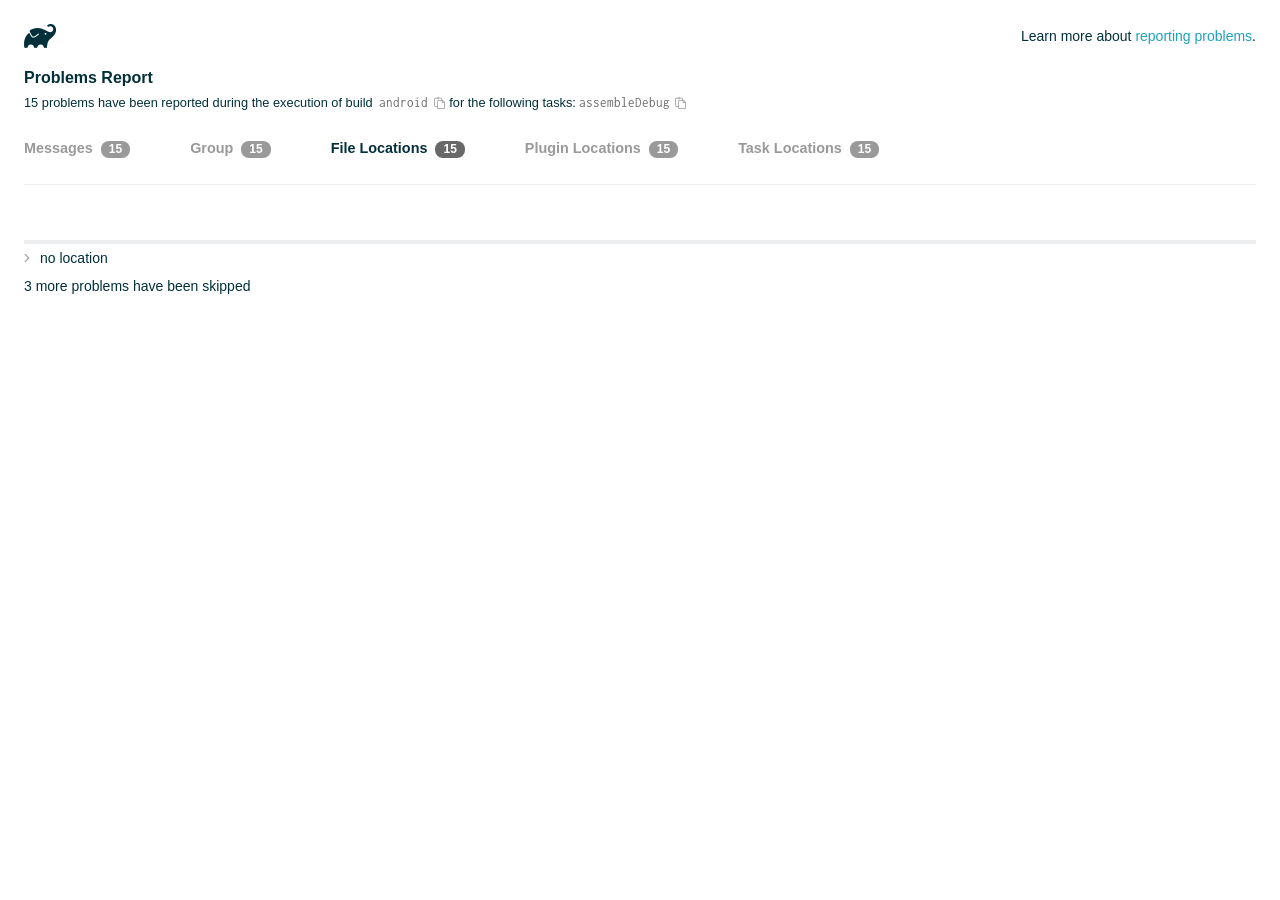
<file: android/build/reports/problems/problems-report.html>
<!DOCTYPE html>

<html lang="en">
<head>
    <!-- Required meta tags -->
    <meta charset="utf-8">
    <meta name="viewport" content="width=device-width, initial-scale=1, shrink-to-fit=no">

                    <style type="text/css">
                /*! normalize.css v7.0.0 | MIT License | github.com/necolas/normalize.css */
html {
    line-height: 1.15;
    -ms-text-size-adjust: 100%;
    -webkit-text-size-adjust: 100%
}

body {
    margin: 0
}

article, aside, footer, header, nav, section {
    display: block
}

h1 {
    font-size: 2em;
    margin: .67em 0
}

figcaption, figure, main {
    display: block
}

figure {
    margin: 1em 40px
}

hr {
    box-sizing: content-box;
    height: 0;
    overflow: visible
}

pre {
    font-family: monospace, monospace;
    font-size: 1em
}

a {
    background-color: transparent;
    -webkit-text-decoration-skip: objects
}

abbr[title] {
    border-bottom: none;
    text-decoration: underline;
    text-decoration: underline dotted
}

b, strong {
    font-weight: inherit
}

b, strong {
    font-weight: bolder
}

code, kbd, samp {
    font-family: monospace, monospace;
    font-size: 1em
}

dfn {
    font-style: italic
}

mark {
    background-color: #ff0;
    color: #000
}

small {
    font-size: 80%
}

sub, sup {
    font-size: 75%;
    line-height: 0;
    position: relative;
    vertical-align: baseline
}

sub {
    bottom: -.25em
}

sup {
    top: -.5em
}

audio, video {
    display: inline-block
}

audio:not([controls]) {
    display: none;
    height: 0
}

img {
    border-style: none
}

svg:not(:root) {
    overflow: hidden
}

button, input, optgroup, select, textarea {
    font-family: sans-serif;
    font-size: 100%;
    line-height: 1.15;
    margin: 0
}

button, input {
    overflow: visible
}

button, select {
    text-transform: none
}

[type=reset], [type=submit], button, html [type=button] {
    -webkit-appearance: button
}

[type=button]::-moz-focus-inner, [type=reset]::-moz-focus-inner, [type=submit]::-moz-focus-inner, button::-moz-focus-inner {
    border-style: none;
    padding: 0
}

[type=button]:-moz-focusring, [type=reset]:-moz-focusring, [type=submit]:-moz-focusring, button:-moz-focusring {
    outline: 1px dotted ButtonText
}

fieldset {
    padding: .35em .75em .625em
}

legend {
    box-sizing: border-box;
    color: inherit;
    display: table;
    max-width: 100%;
    padding: 0;
    white-space: normal
}

progress {
    display: inline-block;
    vertical-align: baseline
}

textarea {
    overflow: auto
}

[type=checkbox], [type=radio] {
    box-sizing: border-box;
    padding: 0
}

[type=number]::-webkit-inner-spin-button, [type=number]::-webkit-outer-spin-button {
    height: auto
}

[type=search] {
    -webkit-appearance: textfield;
    outline-offset: -2px
}

[type=search]::-webkit-search-cancel-button, [type=search]::-webkit-search-decoration {
    -webkit-appearance: none
}

::-webkit-file-upload-button {
    -webkit-appearance: button;
    font: inherit
}

details, menu {
    display: block
}

summary {
    display: list-item
}

canvas {
    display: inline-block
}

template {
    display: none
}

[hidden] {
    display: none
}

/* configuration cache styles */

.report-wrapper {
    margin: 0;
    padding: 0 24px;
}

.gradle-logo {
    width: 32px;
    height: 24px;
    background-image: url("[data-uri]");
    background-size: contain;
}

.header {
    display: flex;
    flex-wrap: wrap;
    position: fixed;
    top: 0;
    left: 0;
    width: 100%;
    padding: 24px 24px 0 24px;
    background-color: white;
    z-index: 1;
}

.learn-more {
    margin-left: auto;
    align-self: center;
    font-size: 0.875rem;
    font-weight: normal;
}

.title {
    display: flex;
    align-items: center;
    padding: 18px 0 24px 0;
    flex: 1 0 100%;
}

.content {
    font-size: 0.875rem;
    padding: 240px 0 48px;
    overflow-x: auto;
    white-space: nowrap;
}

.content ol:first-of-type {
    margin: 0;
}

.tree-btn {
    cursor: pointer;
    display: inline-block;
    width: 16px;
    height: 16px;
    background-size: contain;
    background-repeat: no-repeat;
    vertical-align: middle;
    margin-top: -0.2em;
}

.tree-btn.collapsed {
    background-image: url('data:image/svg+xml;utf8,<svg xmlns="http://www.w3.org/2000/svg" viewBox="0 0 192 512"><path d="M166.9 264.5l-117.8 116c-4.7 4.7-12.3 4.7-17 0l-7.1-7.1c-4.7-4.7-4.7-12.3 0-17L127.3 256 25.1 155.6c-4.7-4.7-4.7-12.3 0-17l7.1-7.1c4.7-4.7 12.3-4.7 17 0l117.8 116c4.6 4.7 4.6 12.3-.1 17z" fill="%23999999" stroke="%23999999"/></svg>');
}

.tree-btn.expanded {
    background-image: url('data:image/svg+xml;utf8,<svg xmlns="http://www.w3.org/2000/svg" viewBox="0 0 256 512"><path d="M119.5 326.9L3.5 209.1c-4.7-4.7-4.7-12.3 0-17l7.1-7.1c4.7-4.7 12.3-4.7 17 0L128 287.3l100.4-102.2c4.7-4.7 12.3-4.7 17 0l7.1 7.1c4.7 4.7 4.7 12.3 0 17L136.5 327c-4.7 4.6-12.3 4.6-17-.1z" fill="%23999999" stroke="%23999999"/></svg>');
}

ul .tree-btn {
    margin-right: 3px;
}

.leaf-icon {
    display: inline-block;
    width: 16px;
    height: 16px;
    background-image: url('data:image/svg+xml;utf8,<svg xmlns="http://www.w3.org/2000/svg" viewBox="0 0 256 512"><path d="M32 256 H224" stroke="%23999999" stroke-width="48" stroke-linecap="round"/></svg>');
    background-size: contain;
    background-repeat: no-repeat;
    vertical-align: middle;
    margin-top: -0.2em;
}

.invisible-text {
    user-select: all; /* Allow the text to be selectable */
    color: transparent; /* Hide the text */
    text-indent: -9999px; /* Move the text out of view */
    position: relative;
    white-space: pre; /* Preserve meaningful whitespace in the invisible text for copying */
}

.text-for-copy {
    display: inline-block;
}

.enum-icon {
    display: inline-block;
    width: 16px;
    height: 16px;
    background-image: url('data:image/svg+xml;utf8,<svg xmlns="http://www.w3.org/2000/svg" viewBox="0 0 1024 1024"><circle cx="512" cy="512" r="200" /></svg>');
    background-size: contain;
    background-repeat: no-repeat;
    vertical-align: middle;
    margin-inline-start: 0.5ex;
    margin-inline-end: 0.5ex;
    margin-top: -0.2em;
}

.error-icon {
    display: inline-block;
    width: 16px;
    height: 16px;
    background-image: url('data:image/svg+xml;utf8,<svg xmlns="http://www.w3.org/2000/svg" viewBox="0 0 320 512"><path d="M193.94 256L296.5 153.44l21.15-21.15c3.12-3.12 3.12-8.19 0-11.31l-22.63-22.63c-3.12-3.12-8.19-3.12-11.31 0L160 222.06 36.29 98.34c-3.12-3.12-8.19-3.12-11.31 0L2.34 120.97c-3.12 3.12-3.12 8.19 0 11.31L126.06 256 2.34 379.71c-3.12 3.12-3.12 8.19 0 11.31l22.63 22.63c3.12 3.12 8.19 3.12 11.31 0L160 289.94 262.56 392.5l21.15 21.15c3.12 3.12 8.19 3.12 11.31 0l22.63-22.63c3.12-3.12 3.12-8.19 0-11.31L193.94 256z" fill="%23FC461E" stroke="%23FC461E"/></svg>');
    background-size: contain;
    background-repeat: no-repeat;
    vertical-align: middle;
    margin-inline-start: 0.5ex;
    margin-inline-end: 0.5ex;
    margin-top: -0.2em;
}

.advice-icon {
    display: inline-block;
    width: 16px;
    height: 16px;
    background-image: url('data:image/svg+xml;utf8,<svg width="800px" height="800px" viewBox="-4.93 0 122.88 122.88" version="1.1" id="Layer_1" xmlns="http://www.w3.org/2000/svg" xmlns:xlink="http://www.w3.org/1999/xlink"  style="enable-background:new 0 0 113.01 122.88" xml:space="preserve"><g><path d="M44.13,102.06c-1.14,0.03-2.14-0.81-2.3-1.96c-0.17-1.2,0.64-2.31,1.82-2.54c-1.3-7.37-4.85-11.43-8.6-15.72 c-2.92-3.34-5.95-6.81-8.34-11.92c-2.35-5.03-3.64-10.23-3.6-15.63c0.05-5.4,1.42-10.96,4.4-16.71c0.02-0.04,0.04-0.07,0.06-0.11 l0,0c3.91-6.62,9.38-11.04,15.47-13.52c5.11-2.09,10.66-2.8,16.1-2.3c5.42,0.5,10.73,2.2,15.37,4.94 c5.9,3.49,10.75,8.67,13.42,15.21c1.44,3.54,2.42,7.49,2.54,11.82c0.12,4.31-0.62,8.96-2.61,13.88 c-2.66,6.59-6.18,10.68-9.47,14.51c-3.03,3.53-5.85,6.81-7.42,11.84c0.89,0.21,1.59,0.94,1.73,1.9c0.17,1.24-0.7,2.39-1.94,2.56 l-0.77,0.11c-0.14,1.09-0.23,2.26-0.27,3.51l0.25-0.04c1.24-0.17,2.39,0.7,2.56,1.94c0.17,1.24-0.7,2.39-1.94,2.56l-0.78,0.11 c0.01,0.15,0.02,0.3,0.03,0.45l0,0c0.07,0.88,0.08,1.73,0.03,2.54l0.13-0.02c1.25-0.15,2.38,0.74,2.54,1.98 c0.15,1.25-0.74,2.38-1.98,2.54l-1.68,0.21c-1.2,3.11-3.34,5.48-5.87,6.94c-1.74,1.01-3.67,1.59-5.61,1.71 c-1.97,0.12-3.96-0.25-5.78-1.13c-2.08-1.02-3.94-2.71-5.29-5.14c-0.65-0.33-1.13-0.97-1.23-1.75c-0.04-0.31-0.01-0.61,0.07-0.89 c-0.39-1.16-0.68-2.43-0.87-3.83l-0.07,0.01c-1.24,0.17-2.39-0.7-2.56-1.94c-0.17-1.24,0.7-2.39,1.94-2.56l0.54-0.08 C44.19,104.32,44.18,103.16,44.13,102.06L44.13,102.06z M2.18,58.86C1.01,58.89,0.04,57.98,0,56.81c-0.04-1.17,0.88-2.14,2.05-2.18 l8.7-0.3c1.17-0.04,2.14,0.88,2.18,2.05c0.04,1.17-0.88,2.14-2.05,2.18L2.18,58.86L2.18,58.86z M110.68,50.25 c1.16-0.12,2.2,0.73,2.32,1.89c0.12,1.16-0.73,2.2-1.89,2.32l-8.66,0.91c-1.16,0.12-2.2-0.73-2.32-1.89 c-0.12-1.16,0.73-2.2,1.89-2.32L110.68,50.25L110.68,50.25z M94.91,14.78c0.65-0.97,1.96-1.23,2.93-0.58 c0.97,0.65,1.23,1.96,0.58,2.93l-4.84,7.24c-0.65,0.97-1.96,1.23-2.93,0.58c-0.97-0.65-1.23-1.96-0.58-2.93L94.91,14.78 L94.91,14.78z M57.63,2.06c0.03-1.17,1-2.09,2.16-2.06c1.17,0.03,2.09,1,2.06,2.16l-0.22,8.7c-0.03,1.17-1,2.09-2.16,2.06 c-1.17-0.03-2.09-1-2.06-2.16L57.63,2.06L57.63,2.06z M13.88,15.53c-0.86-0.8-0.9-2.14-0.11-2.99c0.8-0.86,2.14-0.9,2.99-0.11 l6.37,5.94c0.86,0.8,0.9,2.14,0.11,2.99c-0.8,0.86-2.14,0.9-2.99,0.11L13.88,15.53L13.88,15.53z M47.88,96.95l18.49-2.63 c1.59-6.7,5.05-10.73,8.8-15.08c3.08-3.58,6.36-7.4,8.76-13.34c1.76-4.35,2.41-8.43,2.31-12.19c-0.1-3.75-0.96-7.21-2.24-10.34 c-2.3-5.63-6.51-10.11-11.65-13.15c-4.11-2.43-8.8-3.94-13.59-4.37c-4.77-0.44-9.64,0.19-14.13,2.02 c-5.26,2.15-9.99,5.97-13.39,11.72c-2.64,5.12-3.86,10.02-3.9,14.73c-0.04,4.74,1.11,9.33,3.2,13.8c2.13,4.56,4.97,7.8,7.69,10.92 C42.47,83.9,46.48,88.49,47.88,96.95L47.88,96.95z M65.62,99.02l-17.27,2.45c0.05,1.1,0.07,2.25,0.05,3.47l17.05-2.42 C65.47,101.29,65.52,100.12,65.62,99.02L65.62,99.02z M48.49,109.52c0.12,0.92,0.3,1.76,0.53,2.54l16.55-2.04 c0.11-0.86,0.13-1.77,0.05-2.74l0,0l0-0.02l-0.01-0.17L48.49,109.52L48.49,109.52z M51.37,116.36c0.64,0.67,1.35,1.19,2.1,1.55 c1.15,0.56,2.42,0.79,3.67,0.72c1.29-0.08,2.57-0.47,3.74-1.15c1.1-0.64,2.09-1.53,2.88-2.65L51.37,116.36L51.37,116.36z"/></g></svg>');
    background-size: contain;
    background-repeat: no-repeat;
    vertical-align: middle;
    margin-inline-start: 0.5ex;
    margin-inline-end: 0.5ex;
    margin-top: -0.2em;
}

.warning-icon {
    display: inline-block;
    width: 13px;
    height: 13px;
    background-image: url('data:image/svg+xml;utf8,<svg xmlns="http://www.w3.org/2000/svg" viewBox="0 0 576 512"><path d="M270.2 160h35.5c3.4 0 6.1 2.8 6 6.2l-7.5 196c-.1 3.2-2.8 5.8-6 5.8h-20.5c-3.2 0-5.9-2.5-6-5.8l-7.5-196c-.1-3.4 2.6-6.2 6-6.2zM288 388c-15.5 0-28 12.5-28 28s12.5 28 28 28 28-12.5 28-28-12.5-28-28-28zm281.5 52L329.6 24c-18.4-32-64.7-32-83.2 0L6.5 440c-18.4 31.9 4.6 72 41.6 72H528c36.8 0 60-40 41.5-72zM528 480H48c-12.3 0-20-13.3-13.9-24l240-416c6.1-10.6 21.6-10.7 27.7 0l240 416c6.2 10.6-1.5 24-13.8 24z" fill="%23DEAD22" stroke="%23DEAD22"/></svg>');
    background-size: contain;
    background-repeat: no-repeat;
    vertical-align: middle;
    margin-inline-start: 0.3ex;
    margin-inline-end: 1.1ex;
    margin-top: -0.1em;
}

.documentation-button {
    cursor: pointer;
    display: inline-block;
    width: 13px;
    height: 13px;
    background-image: url('data:image/svg+xml;utf8,<svg xmlns="http://www.w3.org/2000/svg" viewBox="0 0 512 512"><path d="M256 340c-15.464 0-28 12.536-28 28s12.536 28 28 28 28-12.536 28-28-12.536-28-28-28zm7.67-24h-16c-6.627 0-12-5.373-12-12v-.381c0-70.343 77.44-63.619 77.44-107.408 0-20.016-17.761-40.211-57.44-40.211-29.144 0-44.265 9.649-59.211 28.692-3.908 4.98-11.054 5.995-16.248 2.376l-13.134-9.15c-5.625-3.919-6.86-11.771-2.645-17.177C185.658 133.514 210.842 116 255.67 116c52.32 0 97.44 29.751 97.44 80.211 0 67.414-77.44 63.849-77.44 107.408V304c0 6.627-5.373 12-12 12zM256 40c118.621 0 216 96.075 216 216 0 119.291-96.61 216-216 216-119.244 0-216-96.562-216-216 0-119.203 96.602-216 216-216m0-32C119.043 8 8 119.083 8 256c0 136.997 111.043 248 248 248s248-111.003 248-248C504 119.083 392.957 8 256 8z" fill="%23999999" stroke="%23999999"/></svg>');
    background-size: contain;
    background-repeat: no-repeat;
    vertical-align: middle;
    margin-inline-start: 0.5ex;
    margin-inline-end: 0.5ex;
    margin-top: -0.2em;
}

.documentation-button::selection {
    color: transparent;
}

.documentation-button:hover {
    color: transparent;
}

.copy-button {
    cursor: pointer;
    display: inline-block;
    width: 12px;
    height: 12px;
    background-image: url('data:image/svg+xml;utf8,<svg xmlns="http://www.w3.org/2000/svg" viewBox="0 0 448 512"><path d="M433.941 193.941l-51.882-51.882A48 48 0 0 0 348.118 128H320V80c0-26.51-21.49-48-48-48h-66.752C198.643 13.377 180.858 0 160 0s-38.643 13.377-45.248 32H48C21.49 32 0 53.49 0 80v288c0 26.51 21.49 48 48 48h80v48c0 26.51 21.49 48 48 48h224c26.51 0 48-21.49 48-48V227.882a48 48 0 0 0-14.059-33.941zm-22.627 22.627a15.888 15.888 0 0 1 4.195 7.432H352v-63.509a15.88 15.88 0 0 1 7.431 4.195l51.883 51.882zM160 30c9.941 0 18 8.059 18 18s-8.059 18-18 18-18-8.059-18-18 8.059-18 18-18zM48 384c-8.822 0-16-7.178-16-16V80c0-8.822 7.178-16 16-16h66.752c6.605 18.623 24.389 32 45.248 32s38.643-13.377 45.248-32H272c8.822 0 16 7.178 16 16v48H176c-26.51 0-48 21.49-48 48v208H48zm352 96H176c-8.822 0-16-7.178-16-16V176c0-8.822 7.178-16 16-16h144v72c0 13.2 10.8 24 24 24h72v208c0 8.822-7.178 16-16 16z" fill="%23999999" stroke="%23999999"/></svg>');
    background-size: contain;
    background-repeat: no-repeat;
    vertical-align: middle;
    margin-inline-start: 0.5ex;
    margin-top: -0.2em;
}

.groups{
    display: flex;
    border-bottom: 1px solid #EDEEEF;
    flex: 1 0 100%;
}

.uncategorized {
    display: flex;
    border-top: 4px solid #EDEEEF;
    flex: 1 0 100%;
}

.group-selector {
    padding: 0 52px 24px 0;
    font-size: 0.9rem;
    font-weight: bold;
    color: #999999;
    cursor: pointer;
}

.group-selector__count {
    margin: 0 8px;
    border-radius: 8px;
    background-color: #999;
    color: #fff;
    padding: 1px 8px 2px;
    font-size: 0.75rem;
}

.group-selector--active {
    color: #02303A;
    cursor: auto;
}

.group-selector--active .group-selector__count {
    background-color: #686868;
}

.group-selector--disabled {
    cursor: not-allowed;
}

.accordion-header {
    cursor: pointer;
}

.container {
    padding-left: 0.5em;
    padding-right: 0.5em;
}

.stacktrace {
    border-radius: 4px;
    overflow-x: auto;
    padding: 0.5rem;
    margin-bottom: 0;
    min-width: 1000px;
}

/* Lato (bold, regular) */
@font-face {
    font-display: swap;
    font-family: Lato;
    font-weight: 500;
    font-style: normal;
    src: url("https://assets.gradle.com/lato/fonts/lato-semibold/lato-semibold.woff2") format("woff2"),
    url("https://assets.gradle.com/lato/fonts/lato-semibold/lato-semibold.woff") format("woff");
}

@font-face {
    font-display: swap;
    font-family: Lato;
    font-weight: bold;
    font-style: normal;
    src: url("https://assets.gradle.com/lato/fonts/lato-bold/lato-bold.woff2") format("woff2"),
    url("https://assets.gradle.com/lato/fonts/lato-bold/lato-bold.woff") format("woff");
}

* {
    -webkit-box-sizing: border-box;
    -moz-box-sizing: border-box;
    box-sizing: border-box;
}

html,
body {
    margin: 0;
    padding: 0;
}

html {
    font-family: "Lato", "Helvetica Neue", Arial, sans-serif;
    font-size: 16px;
    font-weight: 400;
    line-height: 1.5;
}

body {
    color: #02303A;
    background-color: #ffffff;
    -webkit-text-size-adjust: 100%;
    -ms-text-size-adjust: 100%;
    -webkit-font-smoothing: antialiased;
}


/* typography */
h1, h2, h3, h4, h5, h6 {
    color: #02303A;
    text-rendering: optimizeLegibility;
    margin: 0;
}

h1 {
    font-size: 1rem;
}

h2 {
    font-size: 0.9rem;
}

h3 {
    font-size: 1.125rem;
}

h4, h5, h6 {
    font-size: 0.875rem;
}

h1 code {
    font-weight: bold;
}

ul, ol, dl {
    list-style-position: outside;
    line-height: 1.6;
    padding: 0;
    margin: 0 0 0 20px;
    list-style-type: none;
}

li {
    line-height: 2;
}

a {
    color: #1DA2BD;
    text-decoration: none;
    transition: all 0.3s ease, visibility 0s;
}

a:hover {
    color: #35c1e4;
}

/* code */
code, pre {
    font-family: Inconsolata, Monaco, "Courier New", monospace;
    font-style: normal;
    font-variant-ligatures: normal;
    font-variant-caps: normal;
    font-variant-numeric: normal;
    font-variant-east-asian: normal;
    font-weight: normal;
    font-stretch: normal;
    color: #686868;
}

*:not(pre) > code {
    letter-spacing: 0;
    padding: 0.1em 0.5ex;
    text-rendering: optimizeSpeed;
    word-spacing: -0.15em;
    word-wrap: break-word;
}

pre {
    font-size: 0.75rem;
    line-height: 1.8;
    margin-top: 0;
    margin-bottom: 1.5em;
    padding: 1rem;
}

pre code {
    background-color: transparent;
    color: inherit;
    line-height: 1.8;
    font-size: 100%;
    padding: 0;
}

a code {
    color: #1BA8CB;
}

pre.code, pre.programlisting, pre.screen, pre.tt {
    background-color: #f7f7f8;
    border-radius: 4px;
    font-size: 1em;
    line-height: 1.45;
    margin-bottom: 1.25em;
    overflow-x: auto;
    padding: 1rem;
}

li em, p em {
    padding: 0 1px;
}

code em, tt em {
    text-decoration: none;
}

code + .copy-button {
    margin-inline-start: 0.2ex;
}

.java-exception {
    font-size: 0.75rem;
    padding-left: 24px;
}

.java-exception ul {
    margin: 0;
    line-height: inherit;
}

.java-exception code {
    white-space: pre;
}

.java-exception-part-toggle {
    user-select: none;
    cursor: pointer;
    border-radius: 2px;
    padding: 0.1em 0.2em;
    background: azure;
    color: #686868;
}

                </style>
    <!-- Inconsolata is used as a default monospace font in the report. -->
    <link rel="stylesheet" href="https://fonts.googleapis.com/css?family=Inconsolata:400,700" />

    <title>Gradle Configuration Cache</title>
</head>
<body>

<div id="playground"></div>

<div class="report" id="report">
    Loading...
</div>

<script type="text/javascript">
function configurationCacheProblems() { return (
// begin-report-data
{"diagnostics":[{"locations":[{}],"problem":[{"text":"Properties should be assigned using the 'propName = value' syntax. Setting a property via the Gradle-generated 'propName value' or 'propName(value)' syntax in Groovy DSL has been deprecated."}],"severity":"WARNING","problemDetails":[{"text":"This is scheduled to be removed in Gradle 10.0."}],"contextualLabel":"Properties should be assigned using the 'propName = value' syntax. Setting a property via the Gradle-generated 'propName value' or 'propName(value)' syntax in Groovy DSL has been deprecated.","documentationLink":"https://docs.gradle.org/8.14/userguide/upgrading_version_8.html#groovy_space_assignment_syntax","problemId":[{"name":"deprecation","displayName":"Deprecation"},{"name":"properties-should-be-assigned-using-the-propname-value-syntax-setting-a-property-via-the-gradle-generated-propname-value-or-propname-value-syntax-in-groovy-dsl","displayName":"Properties should be assigned using the 'propName = value' syntax. Setting a property via the Gradle-generated 'propName value' or 'propName(value)' syntax in Groovy DSL has been deprecated."}],"solutions":[[{"text":"Use assignment ('group = <value>') instead."}]]},{"locations":[{}],"problem":[{"text":"Properties should be assigned using the 'propName = value' syntax. Setting a property via the Gradle-generated 'propName value' or 'propName(value)' syntax in Groovy DSL has been deprecated."}],"severity":"WARNING","problemDetails":[{"text":"This is scheduled to be removed in Gradle 10.0."}],"contextualLabel":"Properties should be assigned using the 'propName = value' syntax. Setting a property via the Gradle-generated 'propName value' or 'propName(value)' syntax in Groovy DSL has been deprecated.","documentationLink":"https://docs.gradle.org/8.14/userguide/upgrading_version_8.html#groovy_space_assignment_syntax","problemId":[{"name":"deprecation","displayName":"Deprecation"},{"name":"properties-should-be-assigned-using-the-propname-value-syntax-setting-a-property-via-the-gradle-generated-propname-value-or-propname-value-syntax-in-groovy-dsl","displayName":"Properties should be assigned using the 'propName = value' syntax. Setting a property via the Gradle-generated 'propName value' or 'propName(value)' syntax in Groovy DSL has been deprecated."}],"solutions":[[{"text":"Use assignment ('version = <value>') instead."}]]},{"locations":[{}],"problem":[{"text":"Properties should be assigned using the 'propName = value' syntax. Setting a property via the Gradle-generated 'propName value' or 'propName(value)' syntax in Groovy DSL has been deprecated."}],"severity":"WARNING","problemDetails":[{"text":"This is scheduled to be removed in Gradle 10.0."}],"contextualLabel":"Properties should be assigned using the 'propName = value' syntax. Setting a property via the Gradle-generated 'propName value' or 'propName(value)' syntax in Groovy DSL has been deprecated.","documentationLink":"https://docs.gradle.org/8.14/userguide/upgrading_version_8.html#groovy_space_assignment_syntax","problemId":[{"name":"deprecation","displayName":"Deprecation"},{"name":"properties-should-be-assigned-using-the-propname-value-syntax-setting-a-property-via-the-gradle-generated-propname-value-or-propname-value-syntax-in-groovy-dsl","displayName":"Properties should be assigned using the 'propName = value' syntax. Setting a property via the Gradle-generated 'propName value' or 'propName(value)' syntax in Groovy DSL has been deprecated."}],"solutions":[[{"text":"Use assignment ('namespace = <value>') instead."}]]},{"locations":[{}],"problem":[{"text":"Properties should be assigned using the 'propName = value' syntax. Setting a property via the Gradle-generated 'propName value' or 'propName(value)' syntax in Groovy DSL has been deprecated."}],"severity":"WARNING","problemDetails":[{"text":"This is scheduled to be removed in Gradle 10.0."}],"contextualLabel":"Properties should be assigned using the 'propName = value' syntax. Setting a property via the Gradle-generated 'propName value' or 'propName(value)' syntax in Groovy DSL has been deprecated.","documentationLink":"https://docs.gradle.org/8.14/userguide/upgrading_version_8.html#groovy_space_assignment_syntax","problemId":[{"name":"deprecation","displayName":"Deprecation"},{"name":"properties-should-be-assigned-using-the-propname-value-syntax-setting-a-property-via-the-gradle-generated-propname-value-or-propname-value-syntax-in-groovy-dsl","displayName":"Properties should be assigned using the 'propName = value' syntax. Setting a property via the Gradle-generated 'propName value' or 'propName(value)' syntax in Groovy DSL has been deprecated."}],"solutions":[[{"text":"Use assignment ('compileSdk = <value>') instead."}]]},{"locations":[{}],"problem":[{"text":"Properties should be assigned using the 'propName = value' syntax. Setting a property via the Gradle-generated 'propName value' or 'propName(value)' syntax in Groovy DSL has been deprecated."}],"severity":"WARNING","problemDetails":[{"text":"This is scheduled to be removed in Gradle 10.0."}],"contextualLabel":"Properties should be assigned using the 'propName = value' syntax. Setting a property via the Gradle-generated 'propName value' or 'propName(value)' syntax in Groovy DSL has been deprecated.","documentationLink":"https://docs.gradle.org/8.14/userguide/upgrading_version_8.html#groovy_space_assignment_syntax","problemId":[{"name":"deprecation","displayName":"Deprecation"},{"name":"properties-should-be-assigned-using-the-propname-value-syntax-setting-a-property-via-the-gradle-generated-propname-value-or-propname-value-syntax-in-groovy-dsl","displayName":"Properties should be assigned using the 'propName = value' syntax. Setting a property via the Gradle-generated 'propName value' or 'propName(value)' syntax in Groovy DSL has been deprecated."}],"solutions":[[{"text":"Use assignment ('minSdk = <value>') instead."}]]},{"locations":[{}],"problem":[{"text":"Properties should be assigned using the 'propName = value' syntax. Setting a property via the Gradle-generated 'propName value' or 'propName(value)' syntax in Groovy DSL has been deprecated."}],"severity":"WARNING","problemDetails":[{"text":"This is scheduled to be removed in Gradle 10.0."}],"contextualLabel":"Properties should be assigned using the 'propName = value' syntax. Setting a property via the Gradle-generated 'propName value' or 'propName(value)' syntax in Groovy DSL has been deprecated.","documentationLink":"https://docs.gradle.org/8.14/userguide/upgrading_version_8.html#groovy_space_assignment_syntax","problemId":[{"name":"deprecation","displayName":"Deprecation"},{"name":"properties-should-be-assigned-using-the-propname-value-syntax-setting-a-property-via-the-gradle-generated-propname-value-or-propname-value-syntax-in-groovy-dsl","displayName":"Properties should be assigned using the 'propName = value' syntax. Setting a property via the Gradle-generated 'propName value' or 'propName(value)' syntax in Groovy DSL has been deprecated."}],"solutions":[[{"text":"Use assignment ('buildConfig = <value>') instead."}]]},{"locations":[{}],"problem":[{"text":"Properties should be assigned using the 'propName = value' syntax. Setting a property via the Gradle-generated 'propName value' or 'propName(value)' syntax in Groovy DSL has been deprecated."}],"severity":"WARNING","problemDetails":[{"text":"This is scheduled to be removed in Gradle 10.0."}],"contextualLabel":"Properties should be assigned using the 'propName = value' syntax. Setting a property via the Gradle-generated 'propName value' or 'propName(value)' syntax in Groovy DSL has been deprecated.","documentationLink":"https://docs.gradle.org/8.14/userguide/upgrading_version_8.html#groovy_space_assignment_syntax","problemId":[{"name":"deprecation","displayName":"Deprecation"},{"name":"properties-should-be-assigned-using-the-propname-value-syntax-setting-a-property-via-the-gradle-generated-propname-value-or-propname-value-syntax-in-groovy-dsl","displayName":"Properties should be assigned using the 'propName = value' syntax. Setting a property via the Gradle-generated 'propName value' or 'propName(value)' syntax in Groovy DSL has been deprecated."}],"solutions":[[{"text":"Use assignment ('group = <value>') instead."}]]},{"locations":[{}],"problem":[{"text":"Properties should be assigned using the 'propName = value' syntax. Setting a property via the Gradle-generated 'propName value' or 'propName(value)' syntax in Groovy DSL has been deprecated."}],"severity":"WARNING","problemDetails":[{"text":"This is scheduled to be removed in Gradle 10.0."}],"contextualLabel":"Properties should be assigned using the 'propName = value' syntax. Setting a property via the Gradle-generated 'propName value' or 'propName(value)' syntax in Groovy DSL has been deprecated.","documentationLink":"https://docs.gradle.org/8.14/userguide/upgrading_version_8.html#groovy_space_assignment_syntax","problemId":[{"name":"deprecation","displayName":"Deprecation"},{"name":"properties-should-be-assigned-using-the-propname-value-syntax-setting-a-property-via-the-gradle-generated-propname-value-or-propname-value-syntax-in-groovy-dsl","displayName":"Properties should be assigned using the 'propName = value' syntax. Setting a property via the Gradle-generated 'propName value' or 'propName(value)' syntax in Groovy DSL has been deprecated."}],"solutions":[[{"text":"Use assignment ('version = <value>') instead."}]]},{"locations":[{}],"problem":[{"text":"Properties should be assigned using the 'propName = value' syntax. Setting a property via the Gradle-generated 'propName value' or 'propName(value)' syntax in Groovy DSL has been deprecated."}],"severity":"WARNING","problemDetails":[{"text":"This is scheduled to be removed in Gradle 10.0."}],"contextualLabel":"Properties should be assigned using the 'propName = value' syntax. Setting a property via the Gradle-generated 'propName value' or 'propName(value)' syntax in Groovy DSL has been deprecated.","documentationLink":"https://docs.gradle.org/8.14/userguide/upgrading_version_8.html#groovy_space_assignment_syntax","problemId":[{"name":"deprecation","displayName":"Deprecation"},{"name":"properties-should-be-assigned-using-the-propname-value-syntax-setting-a-property-via-the-gradle-generated-propname-value-or-propname-value-syntax-in-groovy-dsl","displayName":"Properties should be assigned using the 'propName = value' syntax. Setting a property via the Gradle-generated 'propName value' or 'propName(value)' syntax in Groovy DSL has been deprecated."}],"solutions":[[{"text":"Use assignment ('namespace = <value>') instead."}]]},{"locations":[{}],"problem":[{"text":"Properties should be assigned using the 'propName = value' syntax. Setting a property via the Gradle-generated 'propName value' or 'propName(value)' syntax in Groovy DSL has been deprecated."}],"severity":"WARNING","problemDetails":[{"text":"This is scheduled to be removed in Gradle 10.0."}],"contextualLabel":"Properties should be assigned using the 'propName = value' syntax. Setting a property via the Gradle-generated 'propName value' or 'propName(value)' syntax in Groovy DSL has been deprecated.","documentationLink":"https://docs.gradle.org/8.14/userguide/upgrading_version_8.html#groovy_space_assignment_syntax","problemId":[{"name":"deprecation","displayName":"Deprecation"},{"name":"properties-should-be-assigned-using-the-propname-value-syntax-setting-a-property-via-the-gradle-generated-propname-value-or-propname-value-syntax-in-groovy-dsl","displayName":"Properties should be assigned using the 'propName = value' syntax. Setting a property via the Gradle-generated 'propName value' or 'propName(value)' syntax in Groovy DSL has been deprecated."}],"solutions":[[{"text":"Use assignment ('compileSdk = <value>') instead."}]]},{"locations":[{}],"problem":[{"text":"Properties should be assigned using the 'propName = value' syntax. Setting a property via the Gradle-generated 'propName value' or 'propName(value)' syntax in Groovy DSL has been deprecated."}],"severity":"WARNING","problemDetails":[{"text":"This is scheduled to be removed in Gradle 10.0."}],"contextualLabel":"Properties should be assigned using the 'propName = value' syntax. Setting a property via the Gradle-generated 'propName value' or 'propName(value)' syntax in Groovy DSL has been deprecated.","documentationLink":"https://docs.gradle.org/8.14/userguide/upgrading_version_8.html#groovy_space_assignment_syntax","problemId":[{"name":"deprecation","displayName":"Deprecation"},{"name":"properties-should-be-assigned-using-the-propname-value-syntax-setting-a-property-via-the-gradle-generated-propname-value-or-propname-value-syntax-in-groovy-dsl","displayName":"Properties should be assigned using the 'propName = value' syntax. Setting a property via the Gradle-generated 'propName value' or 'propName(value)' syntax in Groovy DSL has been deprecated."}],"solutions":[[{"text":"Use assignment ('minSdk = <value>') instead."}]]},{"locations":[{}],"problem":[{"text":"Properties should be assigned using the 'propName = value' syntax. Setting a property via the Gradle-generated 'propName value' or 'propName(value)' syntax in Groovy DSL has been deprecated."}],"severity":"WARNING","problemDetails":[{"text":"This is scheduled to be removed in Gradle 10.0."}],"contextualLabel":"Properties should be assigned using the 'propName = value' syntax. Setting a property via the Gradle-generated 'propName value' or 'propName(value)' syntax in Groovy DSL has been deprecated.","documentationLink":"https://docs.gradle.org/8.14/userguide/upgrading_version_8.html#groovy_space_assignment_syntax","problemId":[{"name":"deprecation","displayName":"Deprecation"},{"name":"properties-should-be-assigned-using-the-propname-value-syntax-setting-a-property-via-the-gradle-generated-propname-value-or-propname-value-syntax-in-groovy-dsl","displayName":"Properties should be assigned using the 'propName = value' syntax. Setting a property via the Gradle-generated 'propName value' or 'propName(value)' syntax in Groovy DSL has been deprecated."}],"solutions":[[{"text":"Use assignment ('buildConfig = <value>') instead."}]]},{"locations":[{}],"problem":[{"text":"Properties should be assigned using the 'propName = value' syntax. Setting a property via the Gradle-generated 'propName value' or 'propName(value)' syntax in Groovy DSL has been deprecated."}],"severity":"WARNING","problemDetails":[{"text":"This is scheduled to be removed in Gradle 10.0."}],"contextualLabel":"Properties should be assigned using the 'propName = value' syntax. Setting a property via the Gradle-generated 'propName value' or 'propName(value)' syntax in Groovy DSL has been deprecated.","documentationLink":"https://docs.gradle.org/8.14/userguide/upgrading_version_8.html#groovy_space_assignment_syntax","problemId":[{"name":"deprecation","displayName":"Deprecation"},{"name":"properties-should-be-assigned-using-the-propname-value-syntax-setting-a-property-via-the-gradle-generated-propname-value-or-propname-value-syntax-in-groovy-dsl","displayName":"Properties should be assigned using the 'propName = value' syntax. Setting a property via the Gradle-generated 'propName value' or 'propName(value)' syntax in Groovy DSL has been deprecated."}],"solutions":[[{"text":"Use assignment ('group = <value>') instead."}]]},{"locations":[{}],"problem":[{"text":"Properties should be assigned using the 'propName = value' syntax. Setting a property via the Gradle-generated 'propName value' or 'propName(value)' syntax in Groovy DSL has been deprecated."}],"severity":"WARNING","problemDetails":[{"text":"This is scheduled to be removed in Gradle 10.0."}],"contextualLabel":"Properties should be assigned using the 'propName = value' syntax. Setting a property via the Gradle-generated 'propName value' or 'propName(value)' syntax in Groovy DSL has been deprecated.","documentationLink":"https://docs.gradle.org/8.14/userguide/upgrading_version_8.html#groovy_space_assignment_syntax","problemId":[{"name":"deprecation","displayName":"Deprecation"},{"name":"properties-should-be-assigned-using-the-propname-value-syntax-setting-a-property-via-the-gradle-generated-propname-value-or-propname-value-syntax-in-groovy-dsl","displayName":"Properties should be assigned using the 'propName = value' syntax. Setting a property via the Gradle-generated 'propName value' or 'propName(value)' syntax in Groovy DSL has been deprecated."}],"solutions":[[{"text":"Use assignment ('version = <value>') instead."}]]},{"locations":[{}],"problem":[{"text":"Properties should be assigned using the 'propName = value' syntax. Setting a property via the Gradle-generated 'propName value' or 'propName(value)' syntax in Groovy DSL has been deprecated."}],"severity":"WARNING","problemDetails":[{"text":"This is scheduled to be removed in Gradle 10.0."}],"contextualLabel":"Properties should be assigned using the 'propName = value' syntax. Setting a property via the Gradle-generated 'propName value' or 'propName(value)' syntax in Groovy DSL has been deprecated.","documentationLink":"https://docs.gradle.org/8.14/userguide/upgrading_version_8.html#groovy_space_assignment_syntax","problemId":[{"name":"deprecation","displayName":"Deprecation"},{"name":"properties-should-be-assigned-using-the-propname-value-syntax-setting-a-property-via-the-gradle-generated-propname-value-or-propname-value-syntax-in-groovy-dsl","displayName":"Properties should be assigned using the 'propName = value' syntax. Setting a property via the Gradle-generated 'propName value' or 'propName(value)' syntax in Groovy DSL has been deprecated."}],"solutions":[[{"text":"Use assignment ('namespace = <value>') instead."}]]}],"problemsReport":{"totalProblemCount":15,"buildName":"android","requestedTasks":"assembleDebug","documentationLink":"https://docs.gradle.org/8.14/userguide/reporting_problems.html","documentationLinkCaption":"Problem report","summaries":[{"problemId":[{"name":"deprecation","displayName":"Deprecation"},{"name":"properties-should-be-assigned-using-the-propname-value-syntax-setting-a-property-via-the-gradle-generated-propname-value-or-propname-value-syntax-in-groovy-dsl","displayName":"Properties should be assigned using the 'propName = value' syntax. Setting a property via the Gradle-generated 'propName value' or 'propName(value)' syntax in Groovy DSL has been deprecated."}],"count":3}]}}
// end-report-data
);}
</script>
                <script type="text/javascript">
                !function(n,t){"object"==typeof exports&&"object"==typeof module?module.exports=t():"function"==typeof define&&define.amd?define([],t):"object"==typeof exports?exports["configuration-cache-report"]=t():n["configuration-cache-report"]=t()}(this,(()=>(({70:function(){void 0===ArrayBuffer.isView&&(ArrayBuffer.isView=function(n){return null!=n&&null!=n.__proto__&&n.__proto__.__proto__===Int8Array.prototype.__proto__}),void 0===Math.imul&&(Math.imul=function(n,t){return(4294901760&n)*(65535&t)+(65535&n)*(0|t)|0}),this["configuration-cache-report"]=function(n){"use strict";var t,r,i,e,u,o,f,s,c,a,h,l,_,v,d,g,w,b,p,m,k,q,y,B,C,x,j,P,I,S,z,T,E,L,N,A,M,F,D,O,R,H,$,G,U,V,Q,Z,Y,W,K,X,J,nn,tn,rn,en,un,on,fn,sn,cn,an,hn,ln,_n,vn,dn,gn,wn,bn,pn,mn,kn,qn,yn,Bn,Cn,xn,jn,Pn,In,Sn,zn,Tn,En,Ln,Nn,An,Mn=Math.imul,Fn=ArrayBuffer.isView;function Dn(n,t){if(!(t>=0))throw _u(ce("Requested element count "+t+" is less than zero."));return function(n,t){if(!(t>=0))throw _u(ce("Requested element count "+t+" is less than zero."));if(0===t)return Ct();if(t>=n.length)return function(n){switch(n.length){case 0:return Ct();case 1:return qr(n[0]);default:return function(n){return Hr(function(n){return new It(n,!1)}(n))}(n)}}(n);if(1===t)return qr(n[0]);var r=0,i=Rr(),e=0,u=n.length;n:for(;e<u;){var o=n[e];if(e=e+1|0,i.d(o),(r=r+1|0)===t)break n}return i}(n,rt(n.length-t|0,0))}function On(n,t,r,i,e,u,o){return t=t===A?", ":t,r=r===A?"":r,i=i===A?"":i,e=e===A?-1:e,u=u===A?"...":u,o=o===A?null:o,function(n,t,r,i,e,u,o,f){r=r===A?", ":r,i=i===A?"":i,e=e===A?"":e,u=u===A?-1:u,o=o===A?"...":o,f=f===A?null:f,t.e(i);var s=0,c=0,a=n.length;n:for(;c<a;){var h=n[c];if(c=c+1|0,(s=s+1|0)>1&&t.e(r),!(u<0||s<=u))break n;Jt(t,h,f)}return u>=0&&s>u&&t.e(o),t.e(e),t}(n,Bi(),t,r,i,e,u,o).toString()}function Rn(n){return n.length-1|0}function Hn(n,t){if(null==t){var r=0,i=n.length-1|0;if(r<=i)do{var e=r;if(r=r+1|0,null==n[e])return e}while(r<=i)}else{var u=0,o=n.length-1|0;if(u<=o)do{var f=u;if(u=u+1|0,le(t,n[f]))return f}while(u<=o)}return-1}function $n(n,t,r,i,e,u,o){return t=t===A?", ":t,r=r===A?"":r,i=i===A?"":i,e=e===A?-1:e,u=u===A?"...":u,o=o===A?null:o,Gn(n,Bi(),t,r,i,e,u,o).toString()}function Gn(n,t,r,i,e,u,o,f){r=r===A?", ":r,i=i===A?"":i,e=e===A?"":e,u=u===A?-1:u,o=o===A?"...":o,f=f===A?null:f,t.e(i);var s=0,c=n.f();n:for(;c.g();){var a=c.h();if((s=s+1|0)>1&&t.e(r),!(u<0||s<=u))break n;Jt(t,a,f)}return u>=0&&s>u&&t.e(o),t.e(e),t}function Un(n){if(n.i())throw xu("List is empty.");return n.j(0)}function Vn(n){return new tt(n)}function Qn(n){if(Ke(n,Di)){var t;switch(n.k()){case 0:t=Ct();break;case 1:t=qr(Ke(n,Fi)?n.j(0):n.f().h());break;default:t=Zn(n)}return t}return xt(Xn(n))}function Zn(n){return Hr(n)}function Yn(n){if(Ke(n,Di)&&n.k()<=1)return Qn(n);var t=Xn(n);return function(n){var t=(n.k()/2|0)-1|0;if(t<0)return br();var r=jt(n),i=0;if(i<=t)do{var e=i;i=i+1|0;var u=n.j(e);n.f4(e,n.j(r)),n.f4(r,u),r=r-1|0}while(e!==t)}(t),t}function Wn(n,t){if(!(t>=0))throw _u(ce("Requested element count "+t+" is less than zero."));return function(n,t){if(!(t>=0))throw _u(ce("Requested element count "+t+" is less than zero."));if(0===t)return Ct();if(Ke(n,Di)){if(t>=n.k())return Qn(n);if(1===t)return qr(function(n){if(Ke(n,Fi))return Un(n);var t=n.f();if(!t.g())throw xu("Collection is empty.");return t.h()}(n))}var r=0,i=Rr(),e=n.f();n:for(;e.g();){var u=e.h();if(i.d(u),(r=r+1|0)===t)break n}return xt(i)}(n,rt(n.k()-t|0,0))}function Kn(n,t){if(!(t>=0))throw _u(ce("Requested element count "+t+" is less than zero."));if(0===t)return Ct();var r=n.k();if(t>=r)return Qn(n);if(1===t)return qr(Jn(n));var i=Rr();if(Ke(n,bi)){var e=r-t|0;if(e<r)do{var u=e;e=e+1|0,i.d(n.j(u))}while(e<r)}else for(var o=n.l(r-t|0);o.g();){var f=o.h();i.d(f)}return i}function Xn(n){return Ke(n,Di)?Zn(n):nt(n,Or())}function Jn(n){if(n.i())throw xu("List is empty.");return n.j(jt(n))}function nt(n,t){for(var r=n.f();r.g();){var i=r.h();t.d(i)}return t}function tt(n){this.n_1=n}function rt(n,t){return n<t?t:n}function it(n,t){return n>t?t:n}function et(n,t){return Kt().q(n,t,-1)}function ut(n,t){return new Ft(n,t)}function ot(n){var t=n.f();if(!t.g())return Ct();var r=t.h();if(!t.g())return qr(r);var i=Or();for(i.d(r);t.g();)i.d(t.h());return i}function ft(n){this.r_1=n}function st(n,t){this.s_1=n,this.t_1=t}function ct(){}function at(n){this.x_1=n,this.w_1=0}function ht(n,t){this.a1_1=n,at.call(this,n),_t().b1(t,this.a1_1.k()),this.w_1=t}function lt(){t=this}function _t(){return null==t&&new lt,t}function vt(){_t(),ct.call(this)}function dt(n){this.h1_1=n}function gt(n,t){return t===n?"(this Map)":Vi(t)}function wt(n,t){var r;n:{for(var i=n.o().f();i.g();){var e=i.h();if(le(e.j1(),t)){r=e;break n}}r=null}return r}function bt(){r=this}function pt(){return null==r&&new bt,r}function mt(n){this.q1_1=n,ct.call(this)}function kt(){pt(),this.n1_1=null,this.o1_1=null}function qt(){i=this}function yt(){return null==i&&new qt,i}function Bt(n){return n.length>0?ou(n):Ct()}function Ct(){return null==e&&new Pt,e}function xt(n){switch(n.k()){case 0:return Ct();case 1:return qr(n.j(0));default:return n}}function jt(n){return n.k()-1|0}function Pt(){e=this,this.z1_1=new ke(-1478467534,-1720727600)}function It(n,t){this.b2_1=n,this.c2_1=t}function St(){u=this}function zt(){return null==u&&new St,u}function Tt(n,t){return Ke(n,Di)?n.k():t}function Et(n,t){if(Ke(t,Di))return n.m(t);for(var r=!1,i=t.f();i.g();){var e=i.h();n.d(e)&&(r=!0)}return r}function Lt(){}function Nt(n,t){this.h2_1=n,this.g2_1=n.i2_1.l(function(n,t){if(!(0<=t&&t<=n.k()))throw du("Position index "+t+" must be in range ["+Ve(0,n.k())+"].");return n.k()-t|0}(n,t))}function At(n){vt.call(this),this.i2_1=n}function Mt(n){this.k2_1=n,this.j2_1=n.l2_1.f()}function Ft(n,t){this.l2_1=n,this.m2_1=t}function Dt(n){for(;n.n2_1.g();){var t=n.n2_1.h();if(n.q2_1.t2_1(t)===n.q2_1.s2_1)return n.p2_1=t,n.o2_1=1,br()}n.o2_1=0}function Ot(n){this.q2_1=n,this.n2_1=n.r2_1.f(),this.o2_1=-1,this.p2_1=null}function Rt(n,t,r){t=t===A||t,this.r2_1=n,this.s2_1=t,this.t2_1=r}function Ht(){return null==o&&new $t,o}function $t(){o=this,this.u2_1=new ke(1993859828,793161749)}function Gt(n,t,r){return Ut(Ut(n,r)-Ut(t,r)|0,r)}function Ut(n,t){var r=n%t|0;return r>=0?r:r+t|0}function Vt(){f=this,this.p_1=new Zt(1,0)}function Qt(){return null==f&&new Vt,f}function Zt(n,t){Qt(),Xt.call(this,n,t,1)}function Yt(n,t,r){Lt.call(this),this.d3_1=r,this.e3_1=t,this.f3_1=this.d3_1>0?n<=t:n>=t,this.g3_1=this.f3_1?n:this.e3_1}function Wt(){s=this}function Kt(){return null==s&&new Wt,s}function Xt(n,t,r){if(Kt(),0===r)throw _u("Step must be non-zero.");if(r===mr().MIN_VALUE)throw _u("Step must be greater than Int.MIN_VALUE to avoid overflow on negation.");this.z2_1=n,this.a3_1=function(n,t,r){var i;if(r>0)i=n>=t?t:t-Gt(t,n,r)|0;else{if(!(r<0))throw _u("Step is zero.");i=n<=t?t:t+Gt(n,t,0|-r)|0}return i}(n,t,r),this.b3_1=r}function Jt(n,t,r){null!=r?n.e(r(t)):null==t||nu(t)?n.e(t):t instanceof Mi?n.i3(t.h3_1):n.e(Vi(t))}function nr(n,t,r){if(n===t)return!0;if(!(r=r!==A&&r))return!1;var i=xi(n),e=xi(t);return i===e||le(new Mi(ne(Li(i).toLowerCase(),0)),new Mi(ne(Li(e).toLowerCase(),0)))}function tr(n){return re(n)-1|0}function rr(n,t,r,i){return r=r===A?0:r,(i=i!==A&&i)||"string"!=typeof n?ir(n,t,r,re(n),i):n.indexOf(t,r)}function ir(n,t,r,i,e,u){var o=(u=u!==A&&u)?et(it(r,tr(n)),rt(i,0)):Ve(rt(r,0),it(i,re(n)));if("string"==typeof n&&"string"==typeof t){var f=o.z2_1,s=o.a3_1,c=o.b3_1;if(c>0&&f<=s||c<0&&s<=f)do{var a=f;if(f=f+c|0,Ti(t,0,n,a,re(t),e))return a}while(a!==s)}else{var h=o.z2_1,l=o.a3_1,_=o.b3_1;if(_>0&&h<=l||_<0&&l<=h)do{var v=h;if(h=h+_|0,fr(t,0,n,v,re(t),e))return v}while(v!==l)}return-1}function er(n){var t=0,r=re(n)-1|0,i=!1;n:for(;t<=r;){var e=ji(ne(n,i?r:t));if(i){if(!e)break n;r=r-1|0}else e?t=t+1|0:i=!0}return ie(n,t,r+1|0)}function ur(n,t){return ce(ie(n,t.y2(),t.c3()+1|0))}function or(n,t,r,i,e){r=r===A?0:r,i=i!==A&&i,sr(e=e===A?0:e);var u,o,f=ou(t);return new hr(n,r,e,(u=f,o=i,function(n,t){var r=function(n,t,r,i){if(!i&&1===t.k()){var e=function(n){if(Ke(n,Fi))return function(n){var t;switch(n.k()){case 0:throw xu("List is empty.");case 1:t=n.j(0);break;default:throw _u("List has more than one element.")}return t}(n);var t=n.f();if(!t.g())throw xu("Collection is empty.");var r=t.h();if(t.g())throw _u("Collection has more than one element.");return r}(t),u=rr(n,e,r);return u<0?null:_r(u,e)}var o=Ve(rt(r,0),re(n));if("string"==typeof n){var f=o.z2_1,s=o.a3_1,c=o.b3_1;if(c>0&&f<=s||c<0&&s<=f)do{var a,h=f;f=f+c|0;n:{for(var l=t.f();l.g();){var _=l.h();if(Ti(_,0,n,h,_.length,i)){a=_;break n}}a=null}if(null!=a)return _r(h,a)}while(h!==s)}else{var v=o.z2_1,d=o.a3_1,g=o.b3_1;if(g>0&&v<=d||g<0&&d<=v)do{var w,b=v;v=v+g|0;n:{for(var p=t.f();p.g();){var m=p.h();if(fr(m,0,n,b,m.length,i)){w=m;break n}}w=null}if(null!=w)return _r(b,w)}while(b!==d)}return null}(n,u,t,o);return null==r?null:_r(r.t3_1,r.u3_1.length)}))}function fr(n,t,r,i,e,u){if(i<0||t<0||t>(re(n)-e|0)||i>(re(r)-e|0))return!1;var o=0;if(o<e)do{var f=o;if(o=o+1|0,!nr(ne(n,t+f|0),ne(r,i+f|0),u))return!1}while(o<e);return!0}function sr(n){if(!(n>=0))throw _u(ce("Limit must be non-negative, but was "+n))}function cr(n){if(n.l3_1<0)n.j3_1=0,n.m3_1=null;else{var t;if(n.o3_1.r3_1>0?(n.n3_1=n.n3_1+1|0,t=n.n3_1>=n.o3_1.r3_1):t=!1,t||n.l3_1>re(n.o3_1.p3_1))n.m3_1=Ve(n.k3_1,tr(n.o3_1.p3_1)),n.l3_1=-1;else{var r=n.o3_1.s3_1(n.o3_1.p3_1,n.l3_1);if(null==r)n.m3_1=Ve(n.k3_1,tr(n.o3_1.p3_1)),n.l3_1=-1;else{var i=r.v3(),e=r.w3();n.m3_1=function(n,t){return t<=mr().MIN_VALUE?Qt().p_1:Ve(n,t-1|0)}(n.k3_1,i),n.k3_1=i+e|0,n.l3_1=n.k3_1+(0===e?1:0)|0}}n.j3_1=1}}function ar(n){this.o3_1=n,this.j3_1=-1,this.k3_1=function(n,t,r){if(0>r)throw _u("Cannot coerce value to an empty range: maximum "+r+" is less than minimum 0.");return n<0?0:n>r?r:n}(n.q3_1,0,re(n.p3_1)),this.l3_1=this.k3_1,this.m3_1=null,this.n3_1=0}function hr(n,t,r,i){this.p3_1=n,this.q3_1=t,this.r3_1=r,this.s3_1=i}function lr(n,t){this.t3_1=n,this.u3_1=t}function _r(n,t){return new lr(n,t)}function vr(){}function dr(){}function gr(){}function wr(){c=this}function br(){return null==c&&new wr,c}function pr(){a=this,this.MIN_VALUE=-2147483648,this.MAX_VALUE=2147483647,this.SIZE_BYTES=4,this.SIZE_BITS=32}function mr(){return null==a&&new pr,a}function kr(n){for(var t=[],r=n.f();r.g();)t.push(r.h());return t}function qr(n){return 0===(t=[n]).length?Or():Hr(new It(t,!0));var t}function yr(n){return n<0&&function(){throw Pu("Index overflow has happened.")}(),n}function Br(n){return void 0!==n.toArray?n.toArray():kr(n)}function Cr(n){return function(n,t){for(var r=0,i=n.length;r<i;){var e=n[r];r=r+1|0,t.d(e)}return t}(t=[n],(r=t.length,i=de(ve(ni)),function(n,t,r){Mr.call(r),ni.call(r),r.y5_1=function(n){return Kr(n,0,de(ve(Xr)))}(n)}(r,0,i),i));var t,r,i}function xr(){ct.call(this)}function jr(n){this.j4_1=n,this.h4_1=0,this.i4_1=-1}function Pr(n,t){this.n4_1=n,jr.call(this,n),_t().b1(t,this.n4_1.k()),this.h4_1=t}function Ir(){xr.call(this),this.o4_1=0}function Sr(n){this.r4_1=n}function zr(n){this.s4_1=n}function Tr(n,t){this.t4_1=n,this.u4_1=t}function Er(){Mr.call(this)}function Lr(n){this.x4_1=n,Mr.call(this)}function Nr(n){this.e5_1=n,xr.call(this)}function Ar(){kt.call(this),this.c5_1=null,this.d5_1=null}function Mr(){xr.call(this)}function Fr(){h=this;var n=Rr();n.c_1=!0,this.i5_1=n}function Dr(){return null==h&&new Fr,h}function Or(){return n=de(ve(Gr)),t=[],Gr.call(n,t),n;var n,t}function Rr(n){return t=de(ve(Gr)),r=[],Gr.call(t,r),t;var t,r}function Hr(n){return function(n,t){var r;return r=Br(n),Gr.call(t,r),t}(n,de(ve(Gr)))}function $r(n,t){return _t().e1(t,n.k()),t}function Gr(n){Dr(),Ir.call(this),this.b_1=n,this.c_1=!1}function Ur(n,t,r,i,e){if(r===i)return n;var u=(r+i|0)/2|0,o=Ur(n,t,r,u,e),f=Ur(n,t,u+1|0,i,e),s=o===t?n:t,c=r,a=u+1|0,h=r;if(h<=i)do{var l=h;if(h=h+1|0,c<=u&&a<=i){var _=o[c],v=f[a];e.compare(_,v)<=0?(s[l]=_,c=c+1|0):(s[l]=v,a=a+1|0)}else c<=u?(s[l]=o[c],c=c+1|0):(s[l]=f[a],a=a+1|0)}while(l!==i);return s}function Vr(n,t){return(3&n)-(3&t)|0}function Qr(){_=this}function Zr(n){this.n5_1=n,Er.call(this)}function Yr(n){return function(n,t){Ar.call(t),Xr.call(t),t.t5_1=n,t.u5_1=n.w5()}(new ui((null==_&&new Qr,_)),n),n}function Wr(){return Yr(de(ve(Xr)))}function Kr(n,t,r){if(Yr(r),!(n>=0))throw _u(ce("Negative initial capacity: "+n));if(!(t>=0))throw _u(ce("Non-positive load factor: "+t));return r}function Xr(){this.v5_1=null}function Jr(n,t){return Mr.call(t),ni.call(t),t.y5_1=n,t}function ni(){}function ti(n,t){var r=ii(n,n.h6_1.m5(t));if(null==r)return null;var i=r;if(null!=i&&Xe(i))return ri(i,n,t);var e=i;return n.h6_1.l5(e.j1(),t)?e:null}function ri(n,t,r){var i;n:{for(var e=0,u=n.length;e<u;){var o=n[e];if(e=e+1|0,t.h6_1.l5(o.j1(),r)){i=o;break n}}i=null}return i}function ii(n,t){var r=n.i6_1[t];return void 0===r?null:r}function ei(n){this.g6_1=n,this.z5_1=-1,this.a6_1=Object.keys(n.i6_1),this.b6_1=-1,this.c6_1=null,this.d6_1=!1,this.e6_1=-1,this.f6_1=null}function ui(n){this.h6_1=n,this.i6_1=this.k6(),this.j6_1=0}function oi(){}function fi(n){this.n6_1=n,this.l6_1=null,this.m6_1=null,this.m6_1=this.n6_1.y6_1.v6_1}function si(){v=this;var n,t=(_i(0,0,n=de(ve(vi))),n);t.x6_1=!0,this.e7_1=t}function ci(){return null==v&&new si,v}function ai(n,t,r){this.d7_1=n,Tr.call(this,t,r),this.b7_1=null,this.c7_1=null}function hi(n){this.y6_1=n,Er.call(this)}function li(){return Yr(n=de(ve(vi))),vi.call(n),n.w6_1=Wr(),n;var n}function _i(n,t,r){return Kr(n,t,r),vi.call(r),r.w6_1=Wr(),r}function vi(){ci(),this.v6_1=null,this.x6_1=!1}function di(){d=this;var n=gi(0),t=n.y5_1;(t instanceof vi?t:pe()).j5(),this.f7_1=n}function gi(n){return function(n,t){return function(n,t,r){Jr(function(n,t){return _i(n,t,de(ve(vi)))}(n,t),r),wi.call(r)}(n,0,t),t}(n,de(ve(wi)))}function wi(){null==d&&new di}function bi(){}function pi(){}function mi(n){pi.call(this),this.k7_1=n}function ki(){qi.call(this)}function qi(){pi.call(this),this.m7_1=""}function yi(){if(!w){w=!0;var n="undefined"!=typeof process&&process.versions&&!!process.versions.node;g=n?new mi(process.stdout):new ki}}function Bi(){return n=de(ve(Ci)),Ci.call(n,""),n;var n}function Ci(n){this.o7_1=void 0!==n?n:""}function xi(n){var t=Li(n).toUpperCase();return t.length>1?n:ne(t,0)}function ji(n){return function(n){return 9<=n&&n<=13||28<=n&&n<=32||160===n||n>4096&&(5760===n||8192<=n&&n<=8202||8232===n||8233===n||8239===n||8287===n||12288===n)}(n)}function Pi(){b=this,this.q7_1=new RegExp("[\\\\^$*+?.()|[\\]{}]","g"),this.r7_1=new RegExp("[\\\\$]","g"),this.s7_1=new RegExp("\\$","g")}function Ii(){return null==b&&new Pi,b}function Si(n,t){Ii(),this.v7_1=n,this.w7_1=function(n){if(Ke(n,Di)){var t;switch(n.k()){case 0:t=Ht();break;case 1:t=Cr(Ke(n,Fi)?n.j(0):n.f().h());break;default:t=nt(n,gi(n.k()))}return t}return function(n){switch(n.k()){case 0:return Ht();case 1:return Cr(n.f().h());default:return n}}(nt(n,(r=de(ve(wi)),Jr(li(),r),wi.call(r),r)));var r}(t),this.x7_1=new RegExp(n,$n(t,"","gu",A,A,A,zi)),this.y7_1=null,this.z7_1=null}function zi(n){return n.d8_1}function Ti(n,t,r,i,e,u){return fr(n,t,r,i,e,u=u!==A&&u)}function Ei(n,t){return n-t|0}function Li(n){return String.fromCharCode(n)}function Ni(){p=this,this.e8_1=0,this.f8_1=65535,this.g8_1=55296,this.h8_1=56319,this.i8_1=56320,this.j8_1=57343,this.k8_1=55296,this.l8_1=57343,this.m8_1=2,this.n8_1=16}function Ai(){return null==p&&new Ni,p}function Mi(n){Ai(),this.h3_1=n}function Fi(){}function Di(){}function Oi(){}function Ri(){}function Hi(){}function $i(){}function Gi(){m=this}function Ui(n,t){null==m&&new Gi,this.p8_1=n,this.q8_1=t}function Vi(n){var t=null==n?null:ce(n);return null==t?"null":t}function Qi(n){return new Zi(n)}function Zi(n){this.t8_1=n,this.s8_1=0}function Yi(){return Ji(),k}function Wi(){return Ji(),q}function Ki(){return Ji(),y}function Xi(){return Ji(),B}function Ji(){x||(x=!0,k=new ArrayBuffer(8),q=new Float64Array(Yi()),new Float32Array(Yi()),y=new Int32Array(Yi()),Wi()[0]=-1,B=0!==Ki()[0]?1:0,C=1-Xi()|0)}function ne(n,t){var r;if(te(n)){var i,e=n.charCodeAt(t);if(Ai(),e<0?i=!0:(Ai(),i=e>65535),i)throw _u("Invalid Char code: "+e);r=Ue(e)}else r=n.y3(t);return r}function te(n){return"string"==typeof n}function re(n){return te(n)?n.length:n.x3()}function ie(n,t,r){return te(n)?n.substring(t,r):n.z3(t,r)}function ee(n){return ce(n)}function ue(n,t){var r;switch(typeof n){case"number":r="number"==typeof t?oe(n,t):t instanceof ke?oe(n,t.w8()):fe(n,t);break;case"string":case"boolean":r=fe(n,t);break;default:r=function(n,t){return n.a4(t)}(n,t)}return r}function oe(n,t){var r;if(n<t)r=-1;else if(n>t)r=1;else if(n===t){var i;if(0!==n)i=0;else{var e=1/n;i=e===1/t?0:e<0?-1:1}r=i}else r=n!=n?t!=t?0:1:-1;return r}function fe(n,t){return n<t?-1:n>t?1:0}function se(n){if(!("kotlinHashCodeValue$"in n)){var t=4294967296*Math.random()|0,r=new Object;r.value=t,r.enumerable=!1,Object.defineProperty(n,"kotlinHashCodeValue$",r)}return n.kotlinHashCodeValue$}function ce(n){return null==n?"null":function(n){return!!Ye(n)||Fn(n)}(n)?"[...]":n.toString()}function ae(n){if(null==n)return 0;var t;switch(typeof n){case"object":t="function"==typeof n.hashCode?n.hashCode():se(n);break;case"function":t=se(n);break;case"number":t=function(n){return Ji(),(0|n)===n?Ge(n):(Wi()[0]=n,Mn(Ki()[(Ji(),C)],31)+Ki()[Xi()]|0)}(n);break;case"boolean":t=n?1:0;break;default:t=he(String(n))}return t}function he(n){var t=0,r=0,i=n.length-1|0;if(r<=i)do{var e=r;r=r+1|0;var u=n.charCodeAt(e);t=Mn(t,31)+u|0}while(e!==i);return t}function le(n,t){return null==n?null==t:null!=t&&("object"==typeof n&&"function"==typeof n.equals?n.equals(t):n!=n?t!=t:"number"==typeof n&&"number"==typeof t?n===t&&(0!==n||1/n==1/t):n===t)}function _e(n,t){null!=Error.captureStackTrace?Error.captureStackTrace(n,t):n.stack=(new Error).stack}function ve(n){return n.prototype}function de(n){return Object.create(n)}function ge(n,t,r){Error.call(n),function(n,t,r){var i=eu(Object.getPrototypeOf(n));if(!(1&i)){var e;if(null==t){var u;if(null!==t){var o=null==r?null:r.toString();u=null==o?A:o}else u=A;e=u}else e=t;n.message=e}2&i||(n.cause=r),n.name=Object.getPrototypeOf(n).constructor.name}(n,t,r)}function we(n){var t;return null==n?function(){throw Eu()}():t=n,t}function be(){throw Nu()}function pe(){throw Mu()}function me(){j=this,this.x8_1=new ke(0,-2147483648),this.y8_1=new ke(-1,2147483647),this.z8_1=8,this.a9_1=64}function ke(n,t){null==j&&new me,gr.call(this),this.u8_1=n,this.v8_1=t}function qe(){return $e(),P}function ye(){return $e(),I}function Be(){return $e(),S}function Ce(){return $e(),T}function xe(){return $e(),E}function je(n,t){if($e(),Te(n,t))return 0;var r=Ne(n),i=Ne(t);return r&&!i?-1:!r&&i?1:Ne(Ie(n,t))?-1:1}function Pe(n,t){$e();var r=n.v8_1>>>16|0,i=65535&n.v8_1,e=n.u8_1>>>16|0,u=65535&n.u8_1,o=t.v8_1>>>16|0,f=65535&t.v8_1,s=t.u8_1>>>16|0,c=0,a=0,h=0,l=0;return c=(c=c+((a=(a=a+((h=(h=h+((l=l+(u+(65535&t.u8_1)|0)|0)>>>16|0)|0)+(e+s|0)|0)>>>16|0)|0)+(i+f|0)|0)>>>16|0)|0)+(r+o|0)|0,new ke((h&=65535)<<16|(l&=65535),(c&=65535)<<16|(a&=65535))}function Ie(n,t){return $e(),Pe(n,t.e9())}function Se(n,t){if($e(),Ae(n))return qe();if(Ae(t))return qe();if(Te(n,Ce()))return Me(t)?Ce():qe();if(Te(t,Ce()))return Me(n)?Ce():qe();if(Ne(n))return Ne(t)?Se(Fe(n),Fe(t)):Fe(Se(Fe(n),t));if(Ne(t))return Fe(Se(n,Fe(t)));if(De(n,xe())&&De(t,xe()))return Oe(ze(n)*ze(t));var r=n.v8_1>>>16|0,i=65535&n.v8_1,e=n.u8_1>>>16|0,u=65535&n.u8_1,o=t.v8_1>>>16|0,f=65535&t.v8_1,s=t.u8_1>>>16|0,c=65535&t.u8_1,a=0,h=0,l=0,_=0;return l=l+((_=_+Mn(u,c)|0)>>>16|0)|0,_&=65535,h=(h=h+((l=l+Mn(e,c)|0)>>>16|0)|0)+((l=(l&=65535)+Mn(u,s)|0)>>>16|0)|0,l&=65535,a=(a=(a=a+((h=h+Mn(i,c)|0)>>>16|0)|0)+((h=(h&=65535)+Mn(e,s)|0)>>>16|0)|0)+((h=(h&=65535)+Mn(u,f)|0)>>>16|0)|0,h&=65535,a=a+(((Mn(r,c)+Mn(i,s)|0)+Mn(e,f)|0)+Mn(u,o)|0)|0,new ke(l<<16|_,(a&=65535)<<16|h)}function ze(n){return $e(),4294967296*n.v8_1+function(n){return $e(),n.u8_1>=0?n.u8_1:4294967296+n.u8_1}(n)}function Te(n,t){return $e(),n.v8_1===t.v8_1&&n.u8_1===t.u8_1}function Ee(n,t){if($e(),t<2||36<t)throw mu("radix out of range: "+t);if(Ae(n))return"0";if(Ne(n)){if(Te(n,Ce())){var r=Le(t),i=n.d9(r),e=Ie(Se(i,r),n).g9();return Ee(i,t)+e.toString(t)}return"-"+Ee(Fe(n),t)}for(var u=2===t?31:t<=10?9:t<=21?7:t<=35?6:5,o=Oe(Math.pow(t,u)),f=n,s="";;){var c=f.d9(o),a=Ie(f,Se(c,o)).g9().toString(t);if(Ae(f=c))return a+s;for(;a.length<u;)a="0"+a;s=a+s}}function Le(n){return $e(),new ke(n,n<0?-1:0)}function Ne(n){return $e(),n.v8_1<0}function Ae(n){return $e(),0===n.v8_1&&0===n.u8_1}function Me(n){return $e(),!(1&~n.u8_1)}function Fe(n){return $e(),n.e9()}function De(n,t){return $e(),je(n,t)<0}function Oe(n){if($e(),(t=n)!=t)return qe();if(n<=-0x8000000000000000)return Ce();if(n+1>=0x8000000000000000)return $e(),z;if(n<0)return Fe(Oe(-n));var t,r=4294967296;return new ke(n%r|0,n/r|0)}function Re(n,t){return $e(),je(n,t)>0}function He(n,t){return $e(),je(n,t)>=0}function $e(){L||(L=!0,P=Le(0),I=Le(1),S=Le(-1),z=new ke(-1,2147483647),T=new ke(0,-2147483648),E=Le(16777216))}function Ge(n){return n instanceof ke?n.g9():function(n){return n>2147483647?2147483647:n<-2147483648?-2147483648:0|n}(n)}function Ue(n){var t;return t=function(n){return n<<16>>16}(Ge(n)),function(n){return 65535&n}(t)}function Ve(n,t){return new Zt(n,t)}function Qe(n,t,r,i){return Ze("class",n,t,r,i,null)}function Ze(n,t,r,i,e,u){return{kind:n,simpleName:t,associatedObjectKey:r,associatedObjects:i,suspendArity:e,$kClass$:A,iid:u}}function Ye(n){return Array.isArray(n)}function We(n,t,r,i,e,u,o,f){null!=i&&(n.prototype=Object.create(i.prototype),n.prototype.constructor=n);var s=r(t,u,o,null==f?[]:f);n.$metadata$=s,null!=e&&((null!=s.iid?n:n.prototype).$imask$=function(n){for(var t=1,r=[],i=0,e=n.length;i<e;){var u=n[i];i=i+1|0;var o=t,f=u.prototype.$imask$,s=null==f?u.$imask$:f;null!=s&&(r.push(s),o=s.length);var c=u.$metadata$.iid,a=null==c?null:(l=void 0,v=1<<(31&(h=c)),(l=new Int32Array(1+(h>>5)|0))[_=h>>5]=l[_]|v,l);null!=a&&(r.push(a),o=Math.max(o,a.length)),o>t&&(t=o)}var h,l,_,v;return function(n,t){for(var r=0,i=new Int32Array(n);r<n;){for(var e=r,u=0,o=0,f=t.length;o<f;){var s=t[o];o=o+1|0,e<s.length&&(u|=s[e])}i[e]=u,r=r+1|0}return i}(t,r)}(e))}function Ke(n,t){return function(n,t){var r=n.$imask$;return null!=r&&function(n,t){var r=t>>5;if(r>n.length)return!1;var i=1<<(31&t);return!!(n[r]&i)}(r,t)}(n,t.$metadata$.iid)}function Xe(n){return!!Ye(n)&&!n.$type$}function Je(n){var t;switch(typeof n){case"string":case"number":case"boolean":case"function":t=!0;break;default:t=n instanceof Object}return t}function nu(n){return"string"==typeof n||Ke(n,vr)}function tu(n,t,r,i){return Ze("interface",n,t,r,i,(null==N&&(N=0),N=ru()+1|0,ru()))}function ru(){if(null!=N)return N;!function(){throw Du("lateinit property iid has not been initialized")}()}function iu(n,t,r,i){return Ze("object",n,t,r,i,null)}function eu(n){var t=n.constructor,r=null==t?null:t.$metadata$,i=null==r?null:r.errorInfo;if(null!=i)return i;var e,u=0;if(uu(n,"message")&&(u|=1),uu(n,"cause")&&(u|=2),3!==u){var o=(e=n,Object.getPrototypeOf(e));o!=Error.prototype&&(u|=eu(o))}return null!=r&&(r.errorInfo=u),u}function uu(n,t){return n.hasOwnProperty(t)}function ou(n){return new Gr(n)}function fu(n,t,r){for(var i=new Int32Array(r),e=0,u=0,o=0,f=0,s=n.length;f<s;){var c=ne(n,f);f=f+1|0;var a=t[c];if(u|=(31&a)<<o,a<32){var h=e;e=h+1|0,i[h]=u,u=0,o=0}else o=o+5|0}return i}function su(n,t){for(var r=0,i=n.length-1|0,e=-1,u=0;r<=i;)if(t>(u=n[e=(r+i|0)/2|0]))r=e+1|0;else{if(t===u)return e;i=e-1|0}return e-(t<u?1:0)|0}function cu(){M=this;var n="ABCDEFGHIJKLMNOPQRSTUVWXYZabcdefghijklmnopqrstuvwxyz0123456789+/",t=new Int32Array(128),r=0,i=re(n)-1|0;if(r<=i)do{var e=r;r=r+1|0,t[ne(n,e)]=e}while(r<=i);var u=fu("[base64]/DxENVNU+B9zCwBwBPPCkDPNnBPqDYY1R8B7FkFgTgwGgwUwmBgKwBuBScmEP/BPPPPPPrBP8B7F1B/ErBqC6B7BiBmBfQsBUwCw/KwqIwLwETPcPjQgJxFgBlBsD",t,222),o=new Int32Array(u.length),f=0,s=u.length-1|0;if(f<=s)do{var c=f;f=f+1|0,o[c]=0===c?u[c]:o[c-1|0]+u[c]|0}while(f<=s);this.h9_1=o,this.i9_1=fu("[base64]/BPPPPPPBPf4FrBjEhBpC3B5BKaWPrBOwCk/KsCuLqDHPbPxPsFtEaaqDL",t,222),this.j9_1=fu("[base64]//v+85BkwvoIsgoyI4yguI0whiwEowri4CoghsJowgqYowgm4DkwgsY/nwnzPowhmYkg6wI8yggZswikwHgxgmIoxgqYkwgk4DkxgmIkgoioBsgssoBgzgyI8g9gL8g9kI0wgwJoxgkoC0wgioFkw/[base64]//3q16B///q1qBH/qlqq9Bholqq9B1i00a1q10qD1op1HkwmigEigiy6Cptogq1Bixo1kDq7/j00B2qgoBWGFm1lz50B6s5q1+BGWhggzhwBFFhgk4//Bo2jigE8wguI8wguI8wgugUog1qoB4qjmIwwi2KgkYHHH4lBgiFWkgIWoghssMmz5smrBZ3q1y50B5sm7gzBtz1smzB5smz50BqzqtmzB5sgzqzBF2/9//5BowgoIwmnkzPkwgk4C8ys65BkgoqI0wgy6FghquZo2giY0ghiIsgh24B4ghsQ8QF/v1q1OFs0O8iCHHF1qggz/B8wg6Iznv+//B08QgohsjK0QGFk7hsQ4gB",t,222)}function au(){return null==M&&new cu,M}function hu(){F=this,this.k9_1=new Int32Array([170,186,688,704,736,837,890,7468,7544,7579,8305,8319,8336,8560,9424,11388,42652,42864,43e3,43868]),this.l9_1=new Int32Array([1,1,9,2,5,1,1,63,1,37,1,1,13,16,26,2,2,1,2,4])}function lu(){return null==F&&new hu,F}function _u(n){var t=function(n,t){return yu(n,t),vu.call(t),t}(n,de(ve(vu)));return _e(t,_u),t}function vu(){_e(this,vu)}function du(n){var t=function(n,t){return yu(n,t),gu.call(t),t}(n,de(ve(gu)));return _e(t,du),t}function gu(){_e(this,gu)}function wu(n){var t=function(n,t){return yu(n,t),bu.call(t),t}(n,de(ve(bu)));return _e(t,wu),t}function bu(){_e(this,bu)}function pu(n,t){return ge(t,n),ku.call(t),t}function mu(n){var t=pu(n,de(ve(ku)));return _e(t,mu),t}function ku(){_e(this,ku)}function qu(n){return function(n){ge(n),ku.call(n)}(n),Bu.call(n),n}function yu(n,t){return pu(n,t),Bu.call(t),t}function Bu(){_e(this,Bu)}function Cu(){var n,t=(qu(n=de(ve(ju))),ju.call(n),n);return _e(t,Cu),t}function xu(n){var t=function(n,t){return yu(n,t),ju.call(t),t}(n,de(ve(ju)));return _e(t,xu),t}function ju(){_e(this,ju)}function Pu(n){var t=function(n,t){return yu(n,t),Iu.call(t),t}(n,de(ve(Iu)));return _e(t,Pu),t}function Iu(){_e(this,Iu)}function Su(){var n,t=(qu(n=de(ve(Tu))),Tu.call(n),n);return _e(t,Su),t}function zu(n){var t=function(n,t){return yu(n,t),Tu.call(t),t}(n,de(ve(Tu)));return _e(t,zu),t}function Tu(){_e(this,Tu)}function Eu(){var n,t=(qu(n=de(ve(Lu))),Lu.call(n),n);return _e(t,Eu),t}function Lu(){_e(this,Lu)}function Nu(){var n,t=(qu(n=de(ve(Au))),Au.call(n),n);return _e(t,Nu),t}function Au(){_e(this,Au)}function Mu(){var n,t=(qu(n=de(ve(Fu))),Fu.call(n),n);return _e(t,Mu),t}function Fu(){_e(this,Fu)}function Du(n){var t=function(n,t){return yu(n,t),Ou.call(t),t}(n,de(ve(Ou)));return _e(t,Du),t}function Ou(){_e(this,Ou)}function Ru(n,t){var r,i=n.className;return(r="(^|.*\\s+)"+t+"($|\\s+.*)",function(n,t){return Si.call(t,n,Ht()),t}(r,de(ve(Si)))).a8(i)}function Hu(n,t){this.o9_1=n,this.p9_1=t}function $u(n){this.q9_1=n}function Gu(n,t,r){var i,e=Gf(),u=ro(),o=$f().ga(t),f=ro();if(0===re(r))i=Of();else{var s=n.ia_1,c=null==s?null:new $u(s).v9(r,"Copy reference to the clipboard");i=null==c?Of():c}return e.ja([u,o,f,i])}function Uu(n){n=n===A?null:n,this.ia_1=n}function Vu(n,t,r){to.call(this),this.ma_1=n,this.na_1=t,this.oa_1=r}function Qu(n,t){this.ra_1=n,this.sa_1=t}function Zu(n,t){to.call(this),this.va_1=n,this.wa_1=t}function Yu(n,t){to.call(this),this.xa_1=n,this.ya_1=t}function Wu(n){to.call(this),this.za_1=n}function Ku(n){to.call(this),this.ab_1=n}function Xu(n){to.call(this),this.bb_1=n}function Ju(n,t){to.call(this),this.cb_1=n,this.db_1=t}function no(n){to.call(this),this.eb_1=n}function to(){}function ro(){return so(),D}function io(){return so(),O}function eo(){return so(),R}function uo(){return so(),H}function oo(n){return so(),Gf().fb(us(fo),n)}function fo(n){return so(),n.gb(["invisible-text","text-for-copy"]),br()}function so(){$||($=!0,D=oo("`"),O=oo(" "),R=oo("("),H=oo(")"))}function co(n,t){to.call(this),this.hb_1=n,this.ib_1=t}function ao(n){to.call(this),this.jb_1=n}function ho(n,t){to.call(this),this.kb_1=n,this.lb_1=t}function lo(n){to.call(this),this.mb_1=n}function _o(n){to.call(this),this.nb_1=n}function vo(n){to.call(this),this.ob_1=n}function go(n,t,r){to.call(this),this.pb_1=n,this.qb_1=t,this.rb_1=r}function wo(n){to.call(this),this.sb_1=n}function bo(n){to.call(this),this.tb_1=n}function po(n){return n.xb_1.vb_1.k()}function mo(){if(Z)return br();Z=!0,G=new jo("Inputs",0,"Build configuration inputs"),U=new jo("ByMessage",1,"Problems grouped by message"),V=new jo("ByLocation",2,"Problems grouped by location"),Q=new jo("IncompatibleTasks",3,"Incompatible tasks")}function ko(n){Fc.call(this),this.yb_1=n}function qo(n){Fc.call(this),this.ac_1=n}function yo(n){Fc.call(this),this.bc_1=n}function Bo(n){Fc.call(this),this.cc_1=n}function Co(n){Po.call(this),this.dc_1=n}function xo(n,t,r,i,e,u,o,f){this.ec_1=n,this.fc_1=t,this.gc_1=r,this.hc_1=i,this.ic_1=e,this.jc_1=u,this.kc_1=o,this.lc_1=f}function jo(n,t,r){Ui.call(this,n,t),this.qc_1=r}function Po(){Oc.call(this)}function Io(n,t){var r=Hf(),i=us(Oo),e=Hf().y9(us(Ro),[]),u=function(n,t){var r,i=Hf(),e=us(Vo),u=Gf().ga("Learn more about the "),o=Yf();return i.y9(e,[u,o.fb(us((r=t,function(n){return n.bd(r.tc_1),br()})),t.sc_1),Gf().ga(".")])}(0,t.gc_1),o=Hf().y9(us(Ho),[zo(0,t)]),f=Hf();return r.y9(i,[e,u,o,f.y9(us($o),[No(0,Qo(),t.lc_1,po(t.jc_1)),No(0,Zo(),t.lc_1,po(t.hc_1)),No(0,Yo(),t.lc_1,po(t.ic_1)),No(0,Wo(),t.lc_1,po(t.kc_1))])])}function So(n,t){var r,i,e=Hf(),u=us(Go);switch(t.lc_1.q8_1){case 0:r=Mo(0,t.jc_1,((i=function(n){return new yo(n)}).callableName="<init>",i));break;case 3:r=Mo(0,t.kc_1,function(){var n=function(n){return new Bo(n)};return n.callableName="<init>",n}());break;case 1:r=Mo(0,t.hc_1,function(){var n=function(n){return new qo(n)};return n.callableName="<init>",n}());break;case 2:r=Mo(0,t.ic_1,function(){var n=function(n){return new ko(n)};return n.callableName="<init>",n}());break;default:be()}return e.y9(u,[r])}function zo(n,t){return Hf().ja([Lo(0,t),To(0,t)])}function To(n,t){for(var r=Hf(),i=t.fc_1,e=Or(),u=0,o=i.f();o.g();){var f=o.h(),s=u;u=s+1|0,Et(e,0===yr(s)?qr(Eo(Xo(),f)):Bt([Wf().ja([]),Eo(Xo(),f)]))}return r.ha(e)}function Eo(n,t){return Uf().ja([Uc(t)])}function Lo(n,t){return Rf().ja([$c().ka(t.ec_1)])}function No(n,t,r,i){var e,u,o;return Hf().y9(us((e=i,u=t,o=r,function(n){return n.t9("group-selector"),0===e?(n.t9("group-selector--disabled"),br()):u.equals(o)?(n.t9("group-selector--active"),br()):(n.u9(function(n){return function(t){return new Co(n)}}(u)),br()),br()})),[Gf().rc(t.qc_1,[Ao(0,i)])])}function Ao(n,t){return Gf().y9(us(Uo),[io(),eo(),Gf().ga(""+t),uo()])}function Mo(n,t,r){return function(n,t,r){var i,e=Hf(),u=Vf();return e.ja([u.ha(Ps(t,(i=r,function(n){var t,r=n.cd().ub_1;return r instanceof Zu?Kc(i,(Xo(),(t=function(n){return Fo(0,n)}).callableName="viewNode",t),n,r.va_1,r.wa_1,Rc()):r instanceof Yu?Kc(i,function(){var n=function(n){return Fo(0,n)};return n.callableName="viewNode",n}(Xo()),n,r.xa_1,r.ya_1,Hc()):r instanceof co?Kc(i,function(){var n=function(n){return Fo(0,n)};return n.callableName="viewNode",n}(Xo()),n,r.hb_1,r.ib_1,A,Ao(Xo(),n.cd().vb_1.k())):r instanceof Vu?Wc(i,n,r):Kc(i,function(){var n=function(n){return Fo(0,n)};return n.callableName="viewNode",n}(Xo()),n,r)})))])}(0,t.xb_1.uc().vc(),r)}function Fo(n,t){var r;return t instanceof ao?Vc((r=t,function(n){return n.ed("project "),n.fd(r.jb_1),br()})):t instanceof go?Vc(function(n){return function(t){return t.ed(n.pb_1+" "),t.fd(n.qb_1),t.ed(" of "),t.fd(n.rb_1),br()}}(t)):t instanceof vo?Vc(function(n){return function(t){return t.ed("system property "),t.fd(n.ob_1),br()}}(t)):t instanceof ho?Vc(function(n){return function(t){return t.ed("task "),t.fd(n.kb_1),t.ed(" of type "),t.fd(n.lb_1),br()}}(t)):t instanceof _o?Vc(function(n){return function(t){return t.ed("bean of type "),t.fd(n.nb_1),br()}}(t)):t instanceof wo?Vc(function(n){return function(t){return t.ed(n.sb_1),br()}}(t)):t instanceof bo?Vc(function(n){return function(t){return t.ed("class "),t.fd(n.tb_1),br()}}(t)):t instanceof no?Vc(function(n){return function(t){return t.ed(n.eb_1),br()}}(t)):t instanceof Wu?Uc(t.za_1):t instanceof Ju?Jo(t):Gf().ga(ce(t))}function Do(n){return n.t9("report-wrapper"),br()}function Oo(n){return n.t9("header"),br()}function Ro(n){return n.t9("gradle-logo"),br()}function Ho(n){return n.t9("title"),br()}function $o(n){return n.t9("groups"),br()}function Go(n){return n.t9("content"),br()}function Uo(n){return n.t9("group-selector__count"),br()}function Vo(n){return n.t9("learn-more"),br()}function Qo(){return mo(),G}function Zo(){return mo(),U}function Yo(){return mo(),V}function Wo(){return mo(),Q}function Ko(){Y=this}function Xo(){return null==Y&&new Ko,Y}function Jo(n){var t;return Yf().fb(us((t=n,function(n){return n.t9("documentation-button"),n.bd(t.cb_1),br()})),n.db_1)}function nf(n,t,r){this.kd_1=n,this.ld_1=t,this.md_1=r}function tf(n,t,r){this.nd_1=n,this.od_1=t,this.pd_1=r}function rf(n,t){for(var r=mf(n),i=t.trace,e=Rr(i.length),u=0,o=i.length;u<o;){var f,s=i[u];u=u+1|0,f=of(s),e.d(f)}return new nf(t,r,e)}function ef(n,t){var r,i=null==(r=t.kd_1.error)?null:ff(r);null==i||n.d(i)}function uf(n){return function(n,t,r){var i=null==n.error?null:new Zu(t,r);return null==i?new Yu(t,r):i}(n.kd_1,new Wu(n.ld_1),af(n.kd_1))}function of(n){var t;switch(n.kind){case"Project":t=new ao(n.path);break;case"Task":t=new ho(n.path,n.type);break;case"TaskPath":t=new lo(n.path);break;case"Bean":t=new _o(n.type);break;case"Field":t=new go("field",n.name,n.declaringType);break;case"InputProperty":t=new go("input property",n.name,n.task);break;case"OutputProperty":t=new go("output property",n.name,n.task);break;case"SystemProperty":t=new vo(n.name);break;case"PropertyUsage":t=new go("property",n.name,n.from);break;case"BuildLogic":t=new wo(n.location);break;case"BuildLogicClass":t=new bo(n.type);break;default:t=new no("Gradle runtime")}return t}function ff(n){var t=n.parts;if(null==t){var r=n.summary;return null==r?null:new Wu(mf(r))}for(var i=n.summary,e=null==i?null:mf(i),u=Or(),o=Qi(t);o.g();){var f=cf(o.h());null==f||u.d(f)}for(var s=$n(u,"\n"),c=Or(),a=Qi(t);a.g();){var h=sf(a.h());null==h||c.d(h)}return new Vu(e,s,c)}function sf(n){var t=cf(n);if(null==t)return null;var r,i,e=ot(new Rt(function(n,t,r,i){var e;return ut(or(n,["\r\n","\n","\r"],A,r=r!==A&&r,i=i===A?0:i),(e=n,function(n){return ur(e,n)}))}(t),!0,bf));return new Qu(e,(r=!(null==n.internalText),i=e.k(),r&&i>1?Cs():null))}function cf(n){var t=n.text;return null==t?n.internalText:t}function af(n){var t=n.documentationLink;return null==t?null:new Ju(t,"")}function hf(n,t){return new ds(lf(n,Ef().sd(t),Cs()))}function lf(n,t,r){return new js(n,function(n,t){var r,i=ut(Vn(n.o()),Nf);return ot(ut(new st(i,new _f(pf)),(r=t,function(n){return lf(n.v3(),n.w3().wd_1,r)})))}(t,1===Lf(t)?xs():Cs()),0===Lf(t)?Cs():r)}function _f(n){this.td_1=n}function vf(n){var t=Or(),r=n.ld_1,i=Un(r.ca_1).fa_1,e=ce(er(nu(i)?i:pe())),u=r.vd(function(n,t){var r;if(!(t>=0))throw _u(ce("Requested element count "+t+" is less than zero."));if(0===t)return Qn(n);if(Ke(n,Di)){var i=n.k()-t|0;if(i<=0)return Ct();if(1===i)return qr(function(n){if(Ke(n,Fi))return Jn(n);var t=n.f();if(!t.g())throw xu("Collection is empty.");for(var r=t.h();t.g();)r=t.h();return r}(n));if(r=Rr(),Ke(n,Fi)){if(Ke(n,bi)){var e=t,u=n.k();if(e<u)do{var o=e;e=e+1|0,r.d(n.j(o))}while(e<u)}else for(var f=n.l(t);f.g();){var s=f.h();r.d(s)}return r}}else r=Or();for(var c=0,a=n.f();a.g();){var h=a.h();c>=t?r.d(h):c=c+1|0}return xt(r)}(r.ca_1,1));return t.d(new co(new no(e),af(n.kd_1))),t.d(new Wu(u)),t.m(n.md_1),t.j5()}function df(n){var t=Or(),r=n.ld_1,i=r.vd(r.ca_1);return t.d(new Yu(new Wu(i),af(n.kd_1))),t.j5()}function gf(n){var t=Or();return t.d(uf(n)),t.m(n.md_1),ef(t,n),t.j5()}function wf(n){var t=Or();return t.m(new At(n.md_1)),t.d(uf(n)),ef(t,n),t.j5()}function bf(n){return re(n)>0}function pf(n,t){return function(n,t){return n===t?0:null==n?-1:null==t?1:ue(null!=n&&("string"==(i=typeof(r=n))||"boolean"===i||function(n){return"number"==typeof n||n instanceof ke}(r)||Ke(r,dr))?n:pe(),t);var r,i}(Vi(n.v3()),Vi(t.v3()))}function mf(n){var t;return Sf().qd((t=n,function(n){for(var r=t,i=0,e=r.length;i<e;){var u=r[i];i=i+1|0;var o=u.text;null==o||n.ed(o);var f=u.name;null==f||(n.fd(f),br())}return br()}))}function kf(n,t){return(0!==(r=n)?r.toString():"No")+" "+qf(t,n)+" "+yf(n)+" found";var r}function qf(n,t){return t<2?n:n+"s"}function yf(n){return n<=1?"was":"were"}function Bf(n,t){this.sc_1=n,this.tc_1=t}function Cf(n){jf.call(this),this.fa_1=n}function xf(n,t){jf.call(this),this.da_1=n,this.ea_1=t}function jf(){}function Pf(){this.dd_1=Or()}function If(){W=this}function Sf(){return null==W&&new If,W}function zf(n){Sf(),this.ca_1=n}function Tf(){K=this}function Ef(){return null==K&&new Tf,K}function Lf(n){return n.k()}function Nf(n){var t=n.j1(),r=n.i1();return _r(t,new Af(Ke(r,Ri)?r:pe()))}function Af(n){Ef(),this.wd_1=n}function Mf(n,t,r){var i;Df(t,n,r),i="Component mounted at #"+n.id+".",yi(),(yi(),g).j7(i)}function Ff(n){var t=document.getElementById(n);if(null==t)throw wu("'"+n+"' element missing");return t}function Df(n,t,r){var i,e,u;i=n.z9(r),e=t,u=function(n,t,r){return function(i){return Df(n,r,n.ba(i,t)),br()}}(n,r,t),_s(),e.innerHTML="",hs(e,i,u)}function Of(){return _s(),X}function Rf(){return _s(),J}function Hf(){return _s(),nn}function $f(){return _s(),tn}function Gf(){return _s(),rn}function Uf(){return _s(),en}function Vf(){return _s(),un}function Qf(){return _s(),on}function Zf(){return _s(),fn}function Yf(){return _s(),sn}function Wf(){return _s(),cn}function Kf(n){this.x9_1=n}function Xf(){an=this}function Jf(){return null==an&&new Xf,an}function ns(){hn=this,es.call(this)}function ts(){return null==hn&&new ns,hn}function rs(n,t,r,i){t=t===A?Ct():t,r=r===A?null:r,i=i===A?Ct():i,es.call(this),this.be_1=n,this.ce_1=t,this.de_1=r,this.ee_1=i}function is(){}function es(){Jf()}function us(n){_s();var t,r=Or();return n(new os((t=r,function(n){return t.d(n),br()}))),r}function os(n){this.r9_1=n}function fs(n,t){as.call(this),this.fe_1=n,this.ge_1=t}function ss(n){as.call(this),this.he_1=n}function cs(n,t){as.call(this),this.ie_1=n,this.je_1=t}function as(){}function hs(n,t,r){if(_s(),t instanceof rs)!function(n,t,r){var i=function(n,t,r){var i=n.createElement(t);return r(i),i}(we(n.ownerDocument),t,r);n.appendChild(i)}(n,t.be_1,(e=t,u=r,function(n){for(var t=e.ce_1.f();t.g();)ls(n,t.h(),u);var r=e.de_1;null==r||function(n,t){n.appendChild(we(n.ownerDocument).createTextNode(t))}(n,r);for(var i=e.ee_1.f();i.g();)hs(n,i.h(),u);return br()}));else if(t instanceof is){var i=t instanceof is?t:pe();hs(n,i.ke_1,function(n,t){return function(r){return n(t.le_1(r)),br()}}(r,i))}else if(le(t,ts()))return br();var e,u}function ls(n,t,r){var i,e;_s(),t instanceof cs?n.setAttribute(t.ie_1,t.je_1):t instanceof ss?function(n,t){for(var r=Or(),i=0,e=t.length;i<e;){var u=t[i];i=i+1|0,Ru(n,u)||r.d(u)}var o=r;if(!o.i()){var f=n.className,s=ce(er(nu(f)?f:pe())),c=Bi();c.p7(s),0!==re(s)&&c.p7(" "),Gn(o,c," "),n.className=c.toString()}}(n,[t.he_1]):t instanceof fs&&n.addEventListener(t.fe_1,(i=r,e=t,function(n){return n.stopPropagation(),i(e.ge_1(n)),br()}))}function _s(){ln||(ln=!0,X=ts(),new Kf("hr"),J=new Kf("h1"),new Kf("h2"),nn=new Kf("div"),new Kf("pre"),tn=new Kf("code"),rn=new Kf("span"),en=new Kf("small"),un=new Kf("ol"),on=new Kf("ul"),fn=new Kf("li"),sn=new Kf("a"),cn=new Kf("br"),new Kf("p"))}function vs(n){gs.call(this),this.ne_1=n}function ds(n){this.xb_1=n}function gs(){}function ws(n){return n.me(A,A,n.wb_1.ad())}function bs(){_n=this}function ps(){return null==_n&&new bs,_n}function ms(){if(gn)return br();gn=!0,vn=new ys("Collapsed",0),dn=new ys("Expanded",1)}function ks(n){Bs.call(this),this.ve_1=n}function qs(n,t,r){Bs.call(this),this.se_1=n,this.te_1=t,this.ue_1=r}function ys(n,t){Ui.call(this,n,t)}function Bs(){}function Cs(){return ms(),vn}function xs(){return ms(),dn}function js(n,t,r){t=t===A?Ct():t,r=r===A?Cs():r,this.ub_1=n,this.vb_1=t,this.wb_1=r}function Ps(n,t){return ot(ut(n,(r=t,function(n){return function(n,t){var r,i=n.cd(),e=Zf(),u=t(n),o=i.vb_1;r=null==(i.wb_1.equals(xs())&&!o.i()?o:null)?null:function(n,t){return Qf().ha(function(n,t){return Ps(n.vc(),t)}(n,t))}(n,t);var f=r;return e.ja([u,null==f?Of():f])}(n,r)})));var r}function Is(){if(xn)return br();xn=!0,kn=new Ss("ByMessage",0,"Messages"),qn=new Ss("ByGroup",1,"Group"),yn=new Ss("ByFileLocation",2,"File Locations"),Bn=new Ss("ByPluginLocation",3,"Plugin Locations"),Cn=new Ss("ByTaskLocation",4,"Task Locations")}function Ss(n,t,r){Ui.call(this,n,t),this.cf_1=r}function zs(n,t){this.df_1=n,this.ef_1=t}function Ts(n,t){this.ff_1=n,this.gf_1=t}function Es(n,t,r){ec();for(var i=Or(),e=li(),u=0,o=n.length;u<o;){var f=n[u];u=u+1|0;var s=f.locations;null==s||0===s.length?i.d(Os(f)):r(f,e)||i.d(Os(f))}var c=function(n,t,r){ec();for(var i=n.w1(),e=Rr(Tt(i,10)),u=i.f();u.g();){var o;o=u.h().t3_1,e.d(o)}var f=Zn(e);return t.i()||f.d(new js(new oc(Sf().rd("no location"),!0),t)),r>0&&f.d(Ns(r)),f}(e,i,t);return new ds(new js(new uc("text"),c))}function Ls(n){return ec(),t=n,function(n,r){var i,e=n.locations;if(null==e)i=null;else{for(var u=Or(),o=Qi(e);o.g();){var f=o.h();null!=t(f)&&u.d(f)}i=u}var s,c=i;if(null==c||c.i())s=!1;else{for(var a=c.f();a.g();){var h=a.h();As(r,we(t(h)),n,h)}s=!0}return s};var t}function Ns(n){return ec(),new js(new Wu(Sf().rd(n+" more problem"+(n>1?"s have":" has")+" been skipped")))}function As(n,t,r,i){ec();var e,u,o=n.v1(t);if(null==o){var f=Or(),s=_r(new js(new oc(Sf().qd((u=t,function(n){return n.fd(u),br()}))),f,xs()),f);n.h5(t,s),e=s}else e=o;e.u3_1.d(Os(r,i))}function Ms(n,t,r,i){var e,u;if(t=t===A?Or():t,r=r===A?li():r,i===A){var o=(ec(),mn);u=o+1|0,ec(),mn=u,e=o}else e=i;i=e,this.hf_1=n,this.if_1=t,this.jf_1=r,this.kf_1=i}function Fs(n,t){if(ec(),t.i())return null;for(var r,i=n,e=null,u=t.f();u.g();){var o=u.h();r=e;var f,s=i,c=o.ef_1+" ("+o.df_1+")",a=s.v1(c);if(null==a){var h=Or(),l=new Ms(new js(new oc(Sf().qd(Ys(o))),h,xs()),h);s.h5(c,l),f=l}else f=a;e=f,null==r||we(r).if_1.u(we(e).hf_1)||we(r).if_1.d(we(e).hf_1),i=we(e).jf_1}return e}function Ds(n,t){if(ec(),n.k()===t.length){var r;n:{var i=function(n,t){var r=t.length,i=Tt(n,10),e=Rr(Math.min(i,r)),u=0,o=n.f();t:for(;o.g();){var f,s=o.h();if(u>=r)break t;var c=u;u=c+1|0,f=_r(s,t[c]),e.d(f)}return e}(n,t);if(Ke(i,Di)&&i.i())r=!0;else{for(var e=i.f();e.g();){var u=e.h();if(u.t3_1.df_1!==u.u3_1.name||u.t3_1.ef_1!==u.u3_1.displayName){r=!1;break n}}r=!0}}return r}return!1}function Os(n,t,r){t=t===A?null:t,r=r!==A&&r,ec();var i=function(n,t,r){t=t===A?null:t,r=r!==A&&r,ec();var i=$s(function(n,t){return ec(),n&&null!=t.contextualLabel?we(t.contextualLabel):Rs(t)}(r,n),t).j5();return Hs(n,new Wu(i))}(n,t,r),e=function(n,t,r){r=r!==A&&r,ec();var i,e=n.problemDetails;if(null==e)i=null;else{var u,o=e[0].text,f=null==o?null:function(n,t,r,i){if(r=r!==A&&r,i=i===A?0:i,1===t.length){var e=t[0];if(0!==re(e))return function(n,t,r,i){sr(i);var e=0,u=rr(n,t,e,r);if(-1===u||1===i)return qr(ce(n));var o,f=i>0,s=Rr(f&&it(i,10));n:do{var c;if(c=ce(ie(n,e,u)),s.d(c),e=u+t.length|0,f&&s.k()===(i-1|0))break n;u=rr(n,t,e,r)}while(-1!==u);return o=ce(ie(n,e,re(n))),s.d(o),s}(n,e,r,i)}for(var u=function(n){return new ft(n)}(or(n,t,A,r,i)),o=Rr(Tt(u,10)),f=u.f();f.g();){var s;s=ur(n,f.h()),o.d(s)}return o}(o,["\n"]);if(null==f)u=null;else{for(var s=Rr(Tt(f,10)),c=f.f();c.g();){var a,h=c.h();a=Us(n)?Sf().qd(Ks(h)):Sf().rd(h),s.d(a)}u=s}var l,_=u;if(null==_)l=null;else{for(var v=Rr(Tt(_,10)),d=_.f();d.g();){var g;g=new js(new Wu(d.h())),v.d(g)}l=v}var w=null==l?null:Zn(l);i=null==w?Or():w}var b=i,p=null==b?Or():b;r||null==n.contextualLabel||p.d(new js(new Wu(Sf().rd(we(n.contextualLabel)))));var m=function(n){ec();var t=n.solutions;if(null==t||0===t.length)return null;for(var r=new Xu(Sf().rd("Solutions")),i=we(n.solutions),e=Rr(i.length),u=0,o=i.length;u<o;){var f,s=i[u];u=u+1|0,f=new js(new Ku(mf(s))),e.d(f)}return new js(r,e)}(n);null==m||p.d(m);var k,q=n.error,y=null==q?null:ff(q);if(null==y||p.d(new js(y)),t){var B=n.locations;k=!(null==B||0===B.length)}else k=!1;return k&&p.d(function(n){ec();var t,r=n.locations;if(null==r)t=null;else{for(var i=Rr(r.length),e=Qi(r);e.g();){var u,o=e.h();u=new js(new Wu(Sf().qd(Xs(o)))),i.d(u)}t=i}var f=t;return new js(new no("Locations"),null==f?Ct():f)}(n)),p}(n,null==t,r);return new js(i,e)}function Rs(n){return ec(),function(n){if(0===n.length)throw xu("Array is empty.");return n[Rn(n)]}(n.problemId).displayName}function Hs(n,t){var r;switch(ec(),n.severity){case"WARNING":var i=n.documentationLink;r=new Yu(t,null==i?null:new Ju(i,""));break;case"ERROR":var e=n.documentationLink;r=new Zu(t,null==e?null:new Ju(e,""));break;case"ADVICE":var u=n.documentationLink;r=new fc(t,null==u?null:new Ju(u,""));break;default:console.error("no severity "+n.severity),r=t}return r}function $s(n,t){t=t===A?null:t,ec();var r,i=new Pf;if(i.ed(n),null==t);else if(null!=t.line){var e=Gs(t);i.xd(e+(r=t,ec(),null==r.line||null==r.length?"":"-"+r.length),""+t.path+e),br()}else null!=t.taskPath?(i.fd(we(t.taskPath)),br()):null!=t.pluginId&&(i.fd(we(t.pluginId)),br());return i}function Gs(n){var t;if(ec(),null==n.line)t=null;else{var r,i=":"+n.line,e=n.column;t=i+(null==(r=null==e?null:":"+e)?"":r)}return null==t?"":t}function Us(n){var t;ec();var r,i=n.problemId;n:{for(var e=0,u=i.length;e<u;){var o=i[e];if(e=e+1|0,"compilation"===o.name){r=o;break n}}r=null}if(null!=r){var f,s=n.problemId;n:{for(var c=0,a=s.length;c<a;){var h=s[c];if(c=c+1|0,"java"===h.name){f=h;break n}}f=null}t=!(null==f)}else t=!1;return t}function Vs(n){return ec(),n.path}function Qs(n){return ec(),n.pluginId}function Zs(n){return ec(),n.taskPath}function Ys(n){return function(t){return t.ed(n.ef_1),t.fd(n.df_1),br()}}function Ws(n){return ec(),n.name}function Ks(n){return function(t){return t.xd(function(n,t,r,i){i=i!==A&&i;var e=new RegExp(Ii().t7(" "),i?"gui":"gu"),u=Ii().u7(" ");return n.replace(e,u)}(n),""),br()}}function Xs(n){return function(t){var r;return t.ed("- "),t.fd((r=n,ec(),null!=r.path?""+r.path+Gs(r):null!=r.taskPath?we(r.taskPath):"<undefined>")),br()}}function Js(){return Is(),kn}function nc(){return Is(),qn}function tc(){return Is(),yn}function rc(){return Is(),Bn}function ic(){return Is(),Cn}function ec(){jn||(jn=!0,wn=Ls(Vs),bn=Ls(Qs),pn=Ls(Zs),mn=0)}function uc(n){sc.call(this),this.lf_1=n}function oc(n,t){t=t!==A&&t,sc.call(this),this.mf_1=n,this.nf_1=t}function fc(n,t){t=t===A?null:t,to.call(this),this.of_1=n,this.pf_1=t}function sc(){to.call(this)}function cc(n){Fc.call(this),this.qf_1=n}function ac(n){Fc.call(this),this.rf_1=n}function hc(n){Fc.call(this),this.sf_1=n}function lc(n){Fc.call(this),this.tf_1=n}function _c(n){Fc.call(this),this.uf_1=n}function vc(n){gc.call(this),this.vf_1=n}function dc(n,t,r,i,e,u,o,f,s,c){this.wf_1=n,this.xf_1=t,this.yf_1=r,this.zf_1=i,this.ag_1=e,this.bg_1=u,this.cg_1=o,this.dg_1=f,this.eg_1=s,this.fg_1=c}function gc(){Oc.call(this)}function wc(n,t){var r=Or();po(t.zf_1)>0&&r.d(yc(0,Js(),t.fg_1,t.eg_1)),po(t.ag_1)>0&&r.d(yc(0,nc(),t.fg_1,t.eg_1)),po(t.bg_1)>0&&r.d(yc(0,tc(),t.fg_1,t.eg_1)),po(t.cg_1)>0&&r.d(yc(0,rc(),t.fg_1,t.eg_1)),po(t.dg_1)>0&&r.d(yc(0,ic(),t.fg_1,t.eg_1));var i=Hf(),e=us(jc),u=Hf().y9(us(Pc),[]),o=function(n,t){var r,i=Hf(),e=us(Ec),u=Gf().ga("Learn more about "),o=Yf();return i.y9(e,[u,o.fb(us((r=t,function(n){return n.bd(r.tc_1),br()})),t.sc_1),Gf().ga(".")])}(0,t.yf_1),f=Hf().y9(us(Ic),[pc(0,t)]),s=Hf();return i.y9(e,[u,o,f,s.zd(us(Sc),r)])}function bc(n,t){var r,i,e=Hf(),u=us(zc);switch(t.fg_1.q8_1){case 0:r=Bc(0,t.zf_1,((i=function(n){return new cc(n)}).callableName="<init>",i));break;case 1:r=Bc(0,t.ag_1,function(){var n=function(n){return new ac(n)};return n.callableName="<init>",n}());break;case 2:r=Bc(0,t.bg_1,function(){var n=function(n){return new hc(n)};return n.callableName="<init>",n}());break;case 3:r=Bc(0,t.cg_1,function(){var n=function(n){return new lc(n)};return n.callableName="<init>",n}());break;case 4:r=Bc(0,t.dg_1,function(){var n=function(n){return new _c(n)};return n.callableName="<init>",n}());break;default:be()}return e.y9(u,[r])}function pc(n,t){return Hf().ja([qc(0,t),mc(0,t)])}function mc(n,t){for(var r=Hf(),i=t.xf_1,e=Or(),u=0,o=i.f();o.g();){var f=o.h(),s=u;u=s+1|0,Et(e,0===yr(s)?qr(kc(Nc(),f)):Bt([Wf().ja([]),kc(Nc(),f)]))}return r.ha(e)}function kc(n,t){return Uf().ja([Uc(t)])}function qc(n,t){return Rf().ja([$c().ka(t.wf_1)])}function yc(n,t,r,i){var e,u,o,f;return Hf().y9(us((e=i,u=t,o=r,function(n){return n.t9("group-selector"),0===e?(n.t9("group-selector--disabled"),br()):u.equals(o)?(n.t9("group-selector--active"),br()):(n.u9(function(n){return function(t){return new vc(n)}}(u)),br()),br()})),[Gf().rc(t.cf_1,[(f=i,Gf().y9(us(Tc),[io(),eo(),Gf().ga(""+f),uo()]))])])}function Bc(n,t,r){return function(n,t,r){var i,e=Hf(),u=Vf();return e.ja([u.ha(Ps(t,(i=r,function(n){return function(n,t,r,i){var e,u;return t instanceof uc?Uc(Sf().rd(t.lf_1)):t instanceof oc?Hf().y9(us((u=t,function(n){return u.nf_1&&(n.t9("uncategorized"),br()),br()})),[Hf().ja([Qc(r,i),Uc(t.mf_1)])]):t instanceof Vu?Wc(i,r,t):t instanceof Wu?Uc(t.za_1):t instanceof Ku?Hf().ja([(sa(),Tn),Uc(t.ab_1)]):t instanceof Xu?Hf().ja([Qc(r,i),Uc(t.bb_1)]):t instanceof Zu?Kc(i,((e=function(n){return Cc(0,n)}).callableName="viewIt",e),r,t.va_1,t.wa_1,Rc()):t instanceof fc?Kc(i,function(){var n=function(n){return Cc(0,n)};return n.callableName="viewIt",n}(),r,t.of_1,t.pf_1,(sa(),Sn)):t instanceof Yu?Kc(i,function(){var n=function(n){return Cc(0,n)};return n.callableName="viewIt",n}(),r,t.xa_1,t.ya_1,Hc()):t instanceof no?Hf().ja([Qc(r,i),Uc(Sf().rd(t.eb_1))]):Gf().ga("Unknown node type viewNode: "+t)}(Nc(),n.cd().ub_1,n,i)})))])}(0,t.xb_1.uc().vc(),r)}function Cc(n,t){var r;if(t instanceof Ju)r=Jo(t);else if(t instanceof no)r=Uc(Sf().rd(t.eb_1));else if(t instanceof Wu)r=Uc(t.za_1);else{var i="Unknown node type viewIt: "+t;console.error(i),r=Gf().ga(i)}return r}function xc(n){return n.t9("report-wrapper"),br()}function jc(n){return n.t9("header"),br()}function Pc(n){return n.t9("gradle-logo"),br()}function Ic(n){return n.t9("title"),br()}function Sc(n){return n.t9("groups"),br()}function zc(n){return n.t9("content"),br()}function Tc(n){return n.t9("group-selector__count"),br()}function Ec(n){return n.t9("learn-more"),br()}function Lc(){Pn=this,document.title="Gradle - Problems Report"}function Nc(){return null==Pn&&new Lc,Pn}function Ac(n,t,r){return n.pe(t.zb().oe(),r)}function Mc(n){Oc.call(this),this.hd_1=n}function Fc(){Oc.call(this)}function Dc(n,t){Oc.call(this),this.wc_1=n,this.xc_1=t}function Oc(){}function Rc(){return sa(),In}function Hc(){return sa(),zn}function $c(){return sa(),En}function Gc(){return sa(),Ln}function Uc(n){return sa(),Gc().ka(n)}function Vc(n){return sa(),Gc().ka(Sf().qd(n))}function Qc(n,t){return sa(),n.cd().ye()?Xc(n,t):function(n){return sa(),Gf().fb(us(oa),Jc(n))}(n)}function Zc(n,t,r,i){var e,u,o;return sa(),Gf().fb(us((e=r,u=t,o=i,function(n){return n.t9("java-exception-part-toggle"),n.u9(function(n,t){return function(r){return new Dc(n,t())}}(u,o)),n.s9("Click to "+function(n){var t;switch(sa(),n.q8_1){case 0:t="show";break;case 1:t="hide";break;default:be()}return t}(e)),br()})),"("+n+" internal "+qf("line",n)+" "+function(n){var t;switch(sa(),n.q8_1){case 0:t="hidden";break;case 1:t="shown";break;default:be()}return t}(r)+")")}function Yc(n,t){t=t===A?Of():t,sa();for(var r=Qf(),i=Rr(Tt(n,10)),e=0,u=n.f();u.g();){var o,f=e;e=f+1|0,s=u.h(),c=(c=0===yr(f)?t:Of())===A?Of():c,sa(),o=Zf().ja([$f().ga(s),c]),i.d(o)}var s,c;return r.ha(i)}function Wc(n,t,r){sa();var i,e,u,o=Hf(),f=Xc(t,n),s=Gf().ga("Exception"),c=Gf().ja([(sa(),Nn).v9(r.na_1,"Copy exception to the clipboard")]),a=null==r.ma_1?null:Gf().ga(" "),h=null==a?Of():a,l=r.ma_1,_=null==l?null:Uc(l),v=null==_?Of():_;switch(t.cd().wb_1.q8_1){case 0:i=Of();break;case 1:i=function(n,t){sa();for(var r=Hf(),i=us(fa),e=n.oa_1,u=Rr(Tt(e,10)),o=0,f=e.f();f.g();){var s,c=f.h(),a=o;o=a+1|0;var h,l=yr(a);if(null!=c.sa_1){var _,v=Zc(c.ra_1.k(),l,c.sa_1,t),d=c.sa_1;switch(null==d?-1:d.q8_1){case 0:_=Yc(Kn(c.ra_1,1),v);break;case 1:_=Yc(c.ra_1,v);break;default:be()}h=_}else h=Yc(c.ra_1);s=h,u.d(s)}return r.zd(i,u)}(r,(e=n,u=t,function(){return e(new vs(u))}));break;default:be()}return o.ja([f,s,c,h,v,i])}function Kc(n,t,r,i,e,u,o){e=e===A?null:e,u=u===A?Of():u,o=o===A?Of():o,sa();var f=Hf(),s=Qc(r,n),c=t(i),a=null==e?null:t(e);return f.ja([s,u,c,null==a?Of():a,o])}function Xc(n,t){var r,i;return sa(),Gf().fb(us((r=n,i=t,function(n){return n.gb(["invisible-text","tree-btn"]),r.cd().wb_1===Cs()&&(n.t9("collapsed"),br()),r.cd().wb_1===xs()&&(n.t9("expanded"),br()),n.s9("Click to "+function(n){var t;switch(sa(),n.q8_1){case 0:t="expand";break;case 1:t="collapse";break;default:be()}return t}(r.cd().wb_1)),n.u9(function(n,t){return function(r){return n(new vs(t))}}(i,r)),br()})),Jc(n))}function Jc(n){return sa(),function(n,t){var r;if(!(t>=0))throw _u(ce("Count 'n' must be non-negative, but was "+t+"."));switch(t){case 0:r="";break;case 1:r=ce(n);break;default:var i="";if(0!==re(n))for(var e=ce(n),u=t;1&~u||(i+=e),0!=(u=u>>>1|0);)e+=e;return i}return r}("    ",n.we()-1|0)+"- "}function na(n){return sa(),n.gb(["invisible-text","error-icon"]),br()}function ta(n){return sa(),n.gb(["invisible-text","advice-icon"]),br()}function ra(n){return sa(),n.gb(["invisible-text","warning-icon"]),br()}function ia(n){return sa(),n.gb(["invisible-text","enum-icon"]),br()}function ea(n){return sa(),new Mc(n)}function ua(n){return sa(),new Mc(n)}function oa(n){return sa(),n.gb(["invisible-text","leaf-icon"]),br()}function fa(n){return sa(),n.t9("java-exception"),br()}function sa(){if(!An){An=!0;var n=Gf();In=n.fb(us(na),"[error] ");var t=Gf();Sn=t.fb(us(ta),"[advice] ");var r=Gf();zn=r.fb(us(ra),"[warn]  ");var i=Gf();Tn=i.fb(us(ia),"[enum]  "),En=new Uu,Ln=new Uu(ea),Nn=new $u(ua)}}return We(tt,A,Qe),We(ft,A,Qe),We(st,A,Qe),We(Di,"Collection",tu),We(ct,"AbstractCollection",Qe,A,[Di]),We(at,"IteratorImpl",Qe),We(ht,"ListIteratorImpl",Qe,at),We(lt,"Companion",iu),We(Fi,"List",tu,A,[Di]),We(vt,"AbstractList",Qe,ct,[ct,Fi]),We(dt,A,Qe),We(bt,"Companion",iu),We(mt,A,Qe,ct),We(Ri,"Map",tu),We(kt,"AbstractMap",Qe,A,[Ri]),We(qt,"Companion",iu),We(bi,"RandomAccess",tu),We(Pt,"EmptyList",iu,A,[Fi,bi]),We(It,"ArrayAsCollection",Qe,A,[Di]),We(St,"EmptyIterator",iu),We(Lt,"IntIterator",Qe),We(Nt,A,Qe),We(At,"ReversedListReadOnly",Qe,vt),We(Mt,A,Qe),We(Ft,"TransformingSequence",Qe),We(Ot,A,Qe),We(Rt,"FilteringSequence",Qe),We($i,"Set",tu,A,[Di]),We($t,"EmptySet",iu,A,[$i]),We(Vt,"Companion",iu),We(Xt,"IntProgression",Qe),We(Zt,"IntRange",Qe,Xt),We(Yt,"IntProgressionIterator",Qe,Lt),We(Wt,"Companion",iu),We(ar,A,Qe),We(hr,"DelimitedRangesSequence",Qe),We(lr,"Pair",Qe),We(vr,"CharSequence",tu),We(dr,"Comparable",tu),We(gr,"Number",Qe),We(wr,"Unit",iu),We(pr,"IntCompanionObject",iu),We(xr,"AbstractMutableCollection",Qe,ct,[ct,Di]),We(jr,"IteratorImpl",Qe),We(Pr,"ListIteratorImpl",Qe,jr),We(Ir,"AbstractMutableList",Qe,xr,[xr,Di,Fi]),We(Sr,A,Qe),We(zr,A,Qe),We(Oi,"Entry",tu),We(Hi,"MutableEntry",tu,A,[Oi]),We(Tr,"SimpleEntry",Qe,A,[Hi]),We(Mr,"AbstractMutableSet",Qe,xr,[xr,$i,Di]),We(Er,"AbstractEntrySet",Qe,Mr),We(Lr,A,Qe,Mr),We(Nr,A,Qe,xr),We(Ar,"AbstractMutableMap",Qe,kt,[kt,Ri]),We(Fr,"Companion",iu),We(Gr,"ArrayList",Qe,Ir,[Ir,Di,Fi,bi]),We(Qr,"HashCode",iu),We(Zr,"EntrySet",Qe,Er),We(Xr,"HashMap",Qe,Ar,[Ar,Ri]),We(ni,"HashSet",Qe,Mr,[Mr,$i,Di]),We(ei,A,Qe),We(oi,"InternalMap",tu),We(ui,"InternalHashCodeMap",Qe,A,[oi]),We(fi,"EntryIterator",Qe),We(si,"Companion",iu),We(ai,"ChainEntry",Qe,Tr),We(hi,"EntrySet",Qe,Er),We(vi,"LinkedHashMap",Qe,Xr,[Xr,Ri]),We(di,"Companion",iu),We(wi,"LinkedHashSet",Qe,ni,[ni,$i,Di]),We(pi,"BaseOutput",Qe),We(mi,"NodeJsOutput",Qe,pi),We(qi,"BufferedOutput",Qe,pi),We(ki,"BufferedOutputToConsoleLog",Qe,qi),We(Ci,"StringBuilder",Qe,A,[vr]),We(Pi,"Companion",iu),We(Si,"Regex",Qe),We(Ni,"Companion",iu),We(Mi,"Char",Qe,A,[dr]),We(Gi,"Companion",iu),We(Ui,"Enum",Qe,A,[dr]),We(Zi,A,Qe),We(me,"Companion",iu),We(ke,"Long",Qe,gr,[gr,dr]),We(cu,"Letter",iu),We(hu,"OtherLowercase",iu),We(ku,"Exception",Qe,Error),We(Bu,"RuntimeException",Qe,ku),We(vu,"IllegalArgumentException",Qe,Bu),We(gu,"IndexOutOfBoundsException",Qe,Bu),We(bu,"IllegalStateException",Qe,Bu),We(ju,"NoSuchElementException",Qe,Bu),We(Iu,"ArithmeticException",Qe,Bu),We(Tu,"UnsupportedOperationException",Qe,Bu),We(Lu,"NullPointerException",Qe,Bu),We(Au,"NoWhenBranchMatchedException",Qe,Bu),We(Fu,"ClassCastException",Qe,Bu),We(Ou,"UninitializedPropertyAccessException",Qe,Bu),We(Hu,"Model",Qe),We($u,"CopyButtonComponent",Qe),We(Uu,"PrettyTextComponent",Qe),We(to,"ProblemNode",Qe),We(Vu,"Exception",Qe,to),We(Qu,"StackTracePart",Qe),We(Zu,"Error",Qe,to),We(Yu,"Warning",Qe,to),We(Wu,"Message",Qe,to),We(Ku,"ListElement",Qe,to),We(Xu,"TreeNode",Qe,to),We(Ju,"Link",Qe,to),We(no,"Label",Qe,to),We(co,"Info",Qe,to),We(ao,"Project",Qe,to),We(ho,"Task",Qe,to),We(lo,"TaskPath",Qe,to),We(_o,"Bean",Qe,to),We(vo,"SystemProperty",Qe,to),We(go,"Property",Qe,to),We(wo,"BuildLogic",Qe,to),We(bo,"BuildLogicClass",Qe,to),We(Oc,"BaseIntent",Qe),We(Fc,"TreeIntent",Qe,Oc),We(ko,"TaskTreeIntent",Qe,Fc),We(qo,"MessageTreeIntent",Qe,Fc),We(yo,"InputTreeIntent",Qe,Fc),We(Bo,"IncompatibleTaskTreeIntent",Qe,Fc),We(Po,"Intent",Qe,Oc),We(Co,"SetTab",Qe,Po),We(xo,"Model",Qe),We(jo,"Tab",Qe,Ui),We(Ko,"ConfigurationCacheReportPage",iu),We(nf,"ImportedProblem",Qe),We(tf,"ImportedDiagnostics",Qe),We(_f,"sam$kotlin_Comparator$0",Qe),We(Bf,"LearnMore",Qe),We(jf,"Fragment",Qe),We(Cf,"Text",Qe,jf),We(xf,"Reference",Qe,jf),We(Pf,"Builder",Qe),We(If,"Companion",iu),We(zf,"PrettyText",Qe),We(Tf,"Companion",iu),We(Af,"Trie",Qe),We(Kf,"ViewFactory",Qe),We(Xf,"Companion",iu),We(es,"View",Qe),We(ns,"Empty",iu,es),We(rs,"Element",Qe,es),We(is,"MappedView",Qe,es),We(os,"Attributes",Qe),We(as,"Attribute",Qe),We(fs,"OnEvent",Qe,as),We(ss,"ClassName",Qe,as),We(cs,"Named",Qe,as),We(gs,"Intent",Qe),We(vs,"Toggle",Qe,gs),We(ds,"Model",Qe),We(bs,"TreeView",iu),We(Bs,"Focus",Qe),We(ks,"Original",Qe,Bs),We(qs,"Child",Qe,Bs),We(ys,"ViewState",Qe,Ui),We(js,"Tree",Qe),We(Ss,"Tab",Qe,Ui),We(zs,"ProblemIdElement",Qe),We(Ts,"ProblemSummary",Qe),We(Ms,"ProblemNodeGroup",Qe),We(sc,"ProblemApiNode",Qe,to),We(uc,"Text",Qe,sc),We(oc,"ProblemIdNode",Qe,sc),We(fc,"Advice",Qe,to),We(cc,"MessageTreeIntent",Qe,Fc),We(ac,"ProblemIdTreeIntent",Qe,Fc),We(hc,"FileLocationTreeIntent",Qe,Fc),We(lc,"PluginLocationTreeIntent",Qe,Fc),We(_c,"TaskLocationTreeIntent",Qe,Fc),We(gc,"Intent",Qe,Oc),We(vc,"SetTab",Qe,gc),We(dc,"Model",Qe),We(Lc,"ProblemsReportPage",iu),We(Mc,"Copy",Qe,Oc),We(Dc,"ToggleStackTracePart",Qe,Oc),ve(tt).f=function(){return this.n_1.f()},ve(ft).f=function(){return this.r_1.f()},ve(st).f=function(){var n,t,r=function(n,t){for(var r=n.f();r.g();){var i=r.h();t.d(i)}return t}(this.s_1,Or());return n=r,t=this.t_1,function(n,t){if(n.k()<=1)return br();var r=Br(n);!function(n,t){if(function(){if(null!=l)return l;l=!1;var n=[],t=0;if(t<600)do{var r=t;t=t+1|0,n.push(r)}while(t<600);var i=Vr;n.sort(i);var e=1,u=n.length;if(e<u)do{var o=e;e=e+1|0;var f=n[o-1|0],s=n[o];if((3&f)==(3&s)&&f>=s)return!1}while(e<u);return l=!0,!0}()){var r=(i=t,function(n,t){return i.compare(n,t)});n.sort(r)}else!function(n,t,r,i){var e=n.length,u=function(n){var t=0,r=n.length-1|0;if(t<=r)do{var i=t;t=t+1|0,n[i]=null}while(i!==r);return n}(Array(e)),o=Ur(n,u,0,r,i);if(o!==n){var f=0;if(f<=r)do{var s=f;f=f+1|0,n[s]=o[s]}while(s!==r)}}(n,0,Rn(n),t);var i}(r,t);var i=0,e=r.length;if(i<e)do{var u=i;i=i+1|0,n.f4(u,r[u])}while(i<e)}(n,t),r.f()},ve(ct).u=function(n){var t;n:if(Ke(this,Di)&&this.i())t=!1;else{for(var r=this.f();r.g();)if(le(r.h(),n)){t=!0;break n}t=!1}return t},ve(ct).v=function(n){var t;n:if(Ke(n,Di)&&n.i())t=!0;else{for(var r=n.f();r.g();){var i=r.h();if(!this.u(i)){t=!1;break n}}t=!0}return t},ve(ct).i=function(){return 0===this.k()},ve(ct).toString=function(){return $n(this,", ","[","]",A,A,(n=this,function(t){return t===n?"(this Collection)":Vi(t)}));var n},ve(ct).toArray=function(){return kr(this)},ve(at).g=function(){return this.w_1<this.x_1.k()},ve(at).h=function(){if(!this.g())throw Cu();var n=this.w_1;return this.w_1=n+1|0,this.x_1.j(n)},ve(ht).c1=function(){return this.w_1>0},ve(ht).d1=function(){if(!this.c1())throw Cu();return this.w_1=this.w_1-1|0,this.a1_1.j(this.w_1)},ve(lt).e1=function(n,t){if(n<0||n>=t)throw du("index: "+n+", size: "+t)},ve(lt).b1=function(n,t){if(n<0||n>t)throw du("index: "+n+", size: "+t)},ve(lt).f1=function(n){for(var t=1,r=n.f();r.g();){var i=r.h(),e=Mn(31,t),u=null==i?null:ae(i);t=e+(null==u?0:u)|0}return t},ve(lt).g1=function(n,t){if(n.k()!==t.k())return!1;for(var r=t.f(),i=n.f();i.g();)if(!le(i.h(),r.h()))return!1;return!0},ve(vt).f=function(){return new at(this)},ve(vt).l=function(n){return new ht(this,n)},ve(vt).equals=function(n){return n===this||!(null==n||!Ke(n,Fi))&&_t().g1(this,n)},ve(vt).hashCode=function(){return _t().f1(this)},ve(dt).g=function(){return this.h1_1.g()},ve(dt).h=function(){return this.h1_1.h().i1()},ve(bt).k1=function(n){var t=n.j1(),r=null==t?null:ae(t),i=null==r?0:r,e=n.i1(),u=null==e?null:ae(e);return i^(null==u?0:u)},ve(bt).l1=function(n){return Vi(n.j1())+"="+Vi(n.i1())},ve(bt).m1=function(n,t){return!(null==t||!Ke(t,Oi))&&!!le(n.j1(),t.j1())&&le(n.i1(),t.i1())},ve(mt).r1=function(n){return this.q1_1.s1(n)},ve(mt).u=function(n){return!(null!=n&&!Je(n))&&this.r1(null==n||Je(n)?n:pe())},ve(mt).f=function(){return new dt(this.q1_1.o().f())},ve(mt).k=function(){return this.q1_1.k()},ve(kt).t1=function(n){return!(null==wt(this,n))},ve(kt).s1=function(n){var t;n:{var r=this.o();if(Ke(r,Di)&&r.i())t=!1;else{for(var i=r.f();i.g();)if(le(i.h().i1(),n)){t=!0;break n}t=!1}}return t},ve(kt).u1=function(n){if(null==n||!Ke(n,Oi))return!1;var t=n.j1(),r=n.i1(),i=(Ke(this,Ri)?this:pe()).v1(t);return!(!le(r,i)||null==i&&!(Ke(this,Ri)?this:pe()).t1(t))},ve(kt).equals=function(n){if(n===this)return!0;if(null==n||!Ke(n,Ri))return!1;if(this.k()!==n.k())return!1;var t;n:{var r=n.o();if(Ke(r,Di)&&r.i())t=!0;else{for(var i=r.f();i.g();){var e=i.h();if(!this.u1(e)){t=!1;break n}}t=!0}}return t},ve(kt).v1=function(n){var t=wt(this,n);return null==t?null:t.i1()},ve(kt).hashCode=function(){return ae(this.o())},ve(kt).i=function(){return 0===this.k()},ve(kt).k=function(){return this.o().k()},ve(kt).toString=function(){var n;return $n(this.o(),", ","{","}",A,A,(n=this,function(t){return n.p1(t)}))},ve(kt).p1=function(n){return gt(this,n.j1())+"="+gt(this,n.i1())},ve(kt).w1=function(){return null==this.o1_1&&(this.o1_1=new mt(this)),we(this.o1_1)},ve(qt).x1=function(n){for(var t=0,r=n.f();r.g();){var i=r.h(),e=t,u=null==i?null:ae(i);t=e+(null==u?0:u)|0}return t},ve(qt).y1=function(n,t){return n.k()===t.k()&&n.v(t)},ve(Pt).equals=function(n){return!(null==n||!Ke(n,Fi))&&n.i()},ve(Pt).hashCode=function(){return 1},ve(Pt).toString=function(){return"[]"},ve(Pt).k=function(){return 0},ve(Pt).i=function(){return!0},ve(Pt).a2=function(n){return n.i()},ve(Pt).v=function(n){return this.a2(n)},ve(Pt).j=function(n){throw du("Empty list doesn't contain element at index "+n+".")},ve(Pt).f=function(){return zt()},ve(Pt).l=function(n){if(0!==n)throw du("Index: "+n);return zt()},ve(It).k=function(){return this.b2_1.length},ve(It).i=function(){return 0===this.b2_1.length},ve(It).d2=function(n){return function(n,t){return Hn(n,t)>=0}(this.b2_1,n)},ve(It).e2=function(n){var t;n:if(Ke(n,Di)&&n.i())t=!0;else{for(var r=n.f();r.g();){var i=r.h();if(!this.d2(i)){t=!1;break n}}t=!0}return t},ve(It).v=function(n){return this.e2(n)},ve(It).f=function(){return Qi(this.b2_1)},ve(St).g=function(){return!1},ve(St).c1=function(){return!1},ve(St).h=function(){throw Cu()},ve(St).d1=function(){throw Cu()},ve(Lt).h=function(){return this.f2()},ve(Nt).g=function(){return this.g2_1.c1()},ve(Nt).c1=function(){return this.g2_1.g()},ve(Nt).h=function(){return this.g2_1.d1()},ve(Nt).d1=function(){return this.g2_1.h()},ve(At).k=function(){return this.i2_1.k()},ve(At).j=function(n){return this.i2_1.j(function(n,t){if(!(0<=t&&t<=jt(n)))throw du("Element index "+t+" must be in range ["+Ve(0,jt(n))+"].");return jt(n)-t|0}(this,n))},ve(At).f=function(){return this.l(0)},ve(At).l=function(n){return new Nt(this,n)},ve(Mt).h=function(){return this.k2_1.m2_1(this.j2_1.h())},ve(Mt).g=function(){return this.j2_1.g()},ve(Ft).f=function(){return new Mt(this)},ve(Ot).h=function(){if(-1===this.o2_1&&Dt(this),0===this.o2_1)throw Cu();var n=this.p2_1;return this.p2_1=null,this.o2_1=-1,null==n||Je(n)?n:pe()},ve(Ot).g=function(){return-1===this.o2_1&&Dt(this),1===this.o2_1},ve(Rt).f=function(){return new Ot(this)},ve($t).equals=function(n){return!(null==n||!Ke(n,$i))&&n.i()},ve($t).hashCode=function(){return 0},ve($t).toString=function(){return"[]"},ve($t).k=function(){return 0},ve($t).i=function(){return!0},ve($t).a2=function(n){return n.i()},ve($t).v=function(n){return this.a2(n)},ve($t).f=function(){return zt()},ve(Zt).y2=function(){return this.z2_1},ve(Zt).c3=function(){return this.a3_1},ve(Zt).i=function(){return this.z2_1>this.a3_1},ve(Zt).equals=function(n){return n instanceof Zt&&(!(!this.i()||!n.i())||this.z2_1===n.z2_1&&this.a3_1===n.a3_1)},ve(Zt).hashCode=function(){return this.i()?-1:Mn(31,this.z2_1)+this.a3_1|0},ve(Zt).toString=function(){return this.z2_1+".."+this.a3_1},ve(Yt).g=function(){return this.f3_1},ve(Yt).f2=function(){var n=this.g3_1;if(n===this.e3_1){if(!this.f3_1)throw Cu();this.f3_1=!1}else this.g3_1=this.g3_1+this.d3_1|0;return n},ve(Wt).q=function(n,t,r){return new Xt(n,t,r)},ve(Xt).f=function(){return new Yt(this.z2_1,this.a3_1,this.b3_1)},ve(Xt).i=function(){return this.b3_1>0?this.z2_1>this.a3_1:this.z2_1<this.a3_1},ve(Xt).equals=function(n){return n instanceof Xt&&(!(!this.i()||!n.i())||this.z2_1===n.z2_1&&this.a3_1===n.a3_1&&this.b3_1===n.b3_1)},ve(Xt).hashCode=function(){return this.i()?-1:Mn(31,Mn(31,this.z2_1)+this.a3_1|0)+this.b3_1|0},ve(Xt).toString=function(){return this.b3_1>0?this.z2_1+".."+this.a3_1+" step "+this.b3_1:this.z2_1+" downTo "+this.a3_1+" step "+(0|-this.b3_1)},ve(ar).h=function(){if(-1===this.j3_1&&cr(this),0===this.j3_1)throw Cu();var n=this.m3_1,t=n instanceof Zt?n:pe();return this.m3_1=null,this.j3_1=-1,t},ve(ar).g=function(){return-1===this.j3_1&&cr(this),1===this.j3_1},ve(hr).f=function(){return new ar(this)},ve(lr).toString=function(){return"("+this.t3_1+", "+this.u3_1+")"},ve(lr).v3=function(){return this.t3_1},ve(lr).w3=function(){return this.u3_1},ve(lr).hashCode=function(){var n=null==this.t3_1?0:ae(this.t3_1);return Mn(n,31)+(null==this.u3_1?0:ae(this.u3_1))|0},ve(lr).equals=function(n){if(this===n)return!0;if(!(n instanceof lr))return!1;var t=n instanceof lr?n:pe();return!!le(this.t3_1,t.t3_1)&&!!le(this.u3_1,t.u3_1)},ve(wr).toString=function(){return"kotlin.Unit"},ve(pr).b4=function(){return this.MIN_VALUE},ve(pr).c4=function(){return this.MAX_VALUE},ve(pr).d4=function(){return this.SIZE_BYTES},ve(pr).e4=function(){return this.SIZE_BITS},ve(xr).m=function(n){this.g4();for(var t=!1,r=n.f();r.g();){var i=r.h();this.d(i)&&(t=!0)}return t},ve(xr).toJSON=function(){return this.toArray()},ve(xr).g4=function(){},ve(jr).g=function(){return this.h4_1<this.j4_1.k()},ve(jr).h=function(){if(!this.g())throw Cu();var n=this.h4_1;return this.h4_1=n+1|0,this.i4_1=n,this.j4_1.j(this.i4_1)},ve(Pr).c1=function(){return this.h4_1>0},ve(Pr).d1=function(){if(!this.c1())throw Cu();return this.h4_1=this.h4_1-1|0,this.i4_1=this.h4_1,this.n4_1.j(this.i4_1)},ve(Ir).d=function(n){return this.g4(),this.p4(this.k(),n),!0},ve(Ir).f=function(){return new jr(this)},ve(Ir).u=function(n){return this.q4(n)>=0},ve(Ir).q4=function(n){var t=0,r=jt(this);if(t<=r)do{var i=t;if(t=t+1|0,le(this.j(i),n))return i}while(i!==r);return-1},ve(Ir).l=function(n){return new Pr(this,n)},ve(Ir).equals=function(n){return n===this||!(null==n||!Ke(n,Fi))&&_t().g1(this,n)},ve(Ir).hashCode=function(){return _t().f1(this)},ve(Sr).g=function(){return this.r4_1.g()},ve(Sr).h=function(){return this.r4_1.h().j1()},ve(zr).g=function(){return this.s4_1.g()},ve(zr).h=function(){return this.s4_1.h().i1()},ve(Tr).j1=function(){return this.t4_1},ve(Tr).i1=function(){return this.u4_1},ve(Tr).v4=function(n){var t=this.u4_1;return this.u4_1=n,t},ve(Tr).hashCode=function(){return pt().k1(this)},ve(Tr).toString=function(){return pt().l1(this)},ve(Tr).equals=function(n){return pt().m1(this,n)},ve(Er).u=function(n){return this.w4(n)},ve(Lr).y4=function(n){throw zu("Add is not supported on keys")},ve(Lr).d=function(n){return this.y4(null==n||Je(n)?n:pe())},ve(Lr).z4=function(n){return this.x4_1.t1(n)},ve(Lr).u=function(n){return!(null!=n&&!Je(n))&&this.z4(null==n||Je(n)?n:pe())},ve(Lr).f=function(){return new Sr(this.x4_1.o().f())},ve(Lr).k=function(){return this.x4_1.k()},ve(Lr).g4=function(){return this.x4_1.g4()},ve(Nr).f5=function(n){throw zu("Add is not supported on values")},ve(Nr).d=function(n){return this.f5(null==n||Je(n)?n:pe())},ve(Nr).r1=function(n){return this.e5_1.s1(n)},ve(Nr).u=function(n){return!(null!=n&&!Je(n))&&this.r1(null==n||Je(n)?n:pe())},ve(Nr).f=function(){return new zr(this.e5_1.o().f())},ve(Nr).k=function(){return this.e5_1.k()},ve(Nr).g4=function(){return this.e5_1.g4()},ve(Ar).g5=function(){return null==this.c5_1&&(this.c5_1=new Lr(this)),we(this.c5_1)},ve(Ar).w1=function(){return null==this.d5_1&&(this.d5_1=new Nr(this)),we(this.d5_1)},ve(Ar).g4=function(){},ve(Mr).equals=function(n){return n===this||!(null==n||!Ke(n,$i))&&yt().y1(this,n)},ve(Mr).hashCode=function(){return yt().x1(this)},ve(Gr).j5=function(){return this.g4(),this.c_1=!0,this.k()>0?this:Dr().i5_1},ve(Gr).k=function(){return this.b_1.length},ve(Gr).j=function(n){var t=this.b_1[$r(this,n)];return null==t||Je(t)?t:pe()},ve(Gr).f4=function(n,t){this.g4(),$r(this,n);var r=this.b_1[n];this.b_1[n]=t;var i=r;return null==i||Je(i)?i:pe()},ve(Gr).d=function(n){return this.g4(),this.b_1.push(n),this.o4_1=this.o4_1+1|0,!0},ve(Gr).p4=function(n,t){this.g4(),this.b_1.splice(function(n,t){return _t().b1(t,n.k()),t}(this,n),0,t),this.o4_1=this.o4_1+1|0},ve(Gr).m=function(n){if(this.g4(),n.i())return!1;for(var t,r,i,e=(t=this,r=n.k(),i=t.k(),t.b_1.length=t.k()+r|0,i),u=0,o=n.f();o.g();){var f=o.h(),s=u;u=s+1|0;var c=yr(s);this.b_1[e+c|0]=f}return this.o4_1=this.o4_1+1|0,!0},ve(Gr).q4=function(n){return Hn(this.b_1,n)},ve(Gr).toString=function(){return On(this.b_1,", ","[","]",A,A,ee)},ve(Gr).k5=function(){return[].slice.call(this.b_1)},ve(Gr).toArray=function(){return this.k5()},ve(Gr).g4=function(){if(this.c_1)throw Su()},ve(Qr).l5=function(n,t){return le(n,t)},ve(Qr).m5=function(n){var t=null==n?null:ae(n);return null==t?0:t},ve(Zr).o5=function(n){throw zu("Add is not supported on entries")},ve(Zr).d=function(n){return this.o5(null!=n&&Ke(n,Hi)?n:pe())},ve(Zr).w4=function(n){return this.n5_1.u1(n)},ve(Zr).f=function(){return this.n5_1.t5_1.f()},ve(Zr).k=function(){return this.n5_1.k()},ve(Xr).t1=function(n){return this.t5_1.z4(n)},ve(Xr).s1=function(n){var t;n:{var r=this.t5_1;if(Ke(r,Di)&&r.i())t=!1;else{for(var i=r.f();i.g();){var e=i.h();if(this.u5_1.l5(e.i1(),n)){t=!0;break n}}t=!1}}return t},ve(Xr).o=function(){return null==this.v5_1&&(this.v5_1=this.x5()),we(this.v5_1)},ve(Xr).x5=function(){return new Zr(this)},ve(Xr).v1=function(n){return this.t5_1.v1(n)},ve(Xr).h5=function(n,t){return this.t5_1.h5(n,t)},ve(Xr).k=function(){return this.t5_1.k()},ve(ni).d=function(n){return null==this.y5_1.h5(n,this)},ve(ni).u=function(n){return this.y5_1.t1(n)},ve(ni).i=function(){return this.y5_1.i()},ve(ni).f=function(){return this.y5_1.g5().f()},ve(ni).k=function(){return this.y5_1.k()},ve(ei).g=function(){return-1===this.z5_1&&(this.z5_1=function(n){if(null!=n.c6_1&&n.d6_1){var t=n.c6_1.length;if(n.e6_1=n.e6_1+1|0,n.e6_1<t)return 0}if(n.b6_1=n.b6_1+1|0,n.b6_1<n.a6_1.length){n.c6_1=n.g6_1.i6_1[n.a6_1[n.b6_1]];var r=n,i=n.c6_1;return r.d6_1=null!=i&&Xe(i),n.e6_1=0,0}return n.c6_1=null,1}(this)),0===this.z5_1},ve(ei).h=function(){if(!this.g())throw Cu();var n=this.d6_1?this.c6_1[this.e6_1]:this.c6_1;return this.f6_1=n,this.z5_1=-1,n},ve(ui).w5=function(){return this.h6_1},ve(ui).k=function(){return this.j6_1},ve(ui).h5=function(n,t){var r=this.h6_1.m5(n),i=ii(this,r);if(null==i)this.i6_1[r]=new Tr(n,t);else{if(null==i||!Xe(i)){var e,u=i;return this.h6_1.l5(u.j1(),n)?u.v4(t):(e=[u,new Tr(n,t)],this.i6_1[r]=e,this.j6_1=this.j6_1+1|0,null)}var o=i,f=ri(o,this,n);if(null!=f)return f.v4(t);o.push(new Tr(n,t))}return this.j6_1=this.j6_1+1|0,null},ve(ui).z4=function(n){return!(null==ti(this,n))},ve(ui).v1=function(n){var t=ti(this,n);return null==t?null:t.i1()},ve(ui).f=function(){return new ei(this)},ve(fi).g=function(){return!(null===this.m6_1)},ve(fi).h=function(){if(!this.g())throw Cu();var n=we(this.m6_1);this.l6_1=n;var t,r=n.b7_1;return t=r!==this.n6_1.y6_1.v6_1?r:null,this.m6_1=t,n},ve(ai).v4=function(n){return this.d7_1.g4(),ve(Tr).v4.call(this,n)},ve(hi).o5=function(n){throw zu("Add is not supported on entries")},ve(hi).d=function(n){return this.o5(null!=n&&Ke(n,Hi)?n:pe())},ve(hi).w4=function(n){return this.y6_1.u1(n)},ve(hi).f=function(){return new fi(this)},ve(hi).k=function(){return this.y6_1.k()},ve(hi).g4=function(){return this.y6_1.g4()},ve(vi).j5=function(){var n;if(this.g4(),this.x6_1=!0,this.k()>0)n=this;else{var t=ci().e7_1;n=Ke(t,Ri)?t:pe()}return n},ve(vi).t1=function(n){return this.w6_1.t1(n)},ve(vi).s1=function(n){var t=this.v6_1;if(null==t)return!1;var r=t;do{if(le(r.i1(),n))return!0;r=we(r.b7_1)}while(r!==this.v6_1);return!1},ve(vi).x5=function(){return new hi(this)},ve(vi).v1=function(n){var t=this.w6_1.v1(n);return null==t?null:t.i1()},ve(vi).h5=function(n,t){this.g4();var r=this.w6_1.v1(n);if(null==r){var i=new ai(this,n,t);return this.w6_1.h5(n,i),function(n,t){if(null!=n.b7_1||null!=n.c7_1)throw wu(ce("Check failed."));var r=t.v6_1;if(null==r)t.v6_1=n,n.b7_1=n,n.c7_1=n;else{var i=r.c7_1;if(null==i)throw wu(ce("Required value was null."));var e=i;n.c7_1=e,n.b7_1=r,r.c7_1=n,e.b7_1=n}}(i,this),null}return r.v4(t)},ve(vi).k=function(){return this.w6_1.k()},ve(vi).g4=function(){if(this.x6_1)throw Su()},ve(wi).g4=function(){return this.y5_1.g4()},ve(pi).h7=function(){this.i7("\n")},ve(pi).j7=function(n){this.i7(n),this.h7()},ve(mi).i7=function(n){var t=String(n);this.k7_1.write(t)},ve(ki).i7=function(n){var t=String(n),r=t.lastIndexOf("\n",0);if(r>=0){var i=this.m7_1;this.m7_1=i+t.substring(0,r),this.n7();var e=r+1|0;t=t.substring(e)}this.m7_1=this.m7_1+t},ve(ki).n7=function(){console.log(this.m7_1),this.m7_1=""},ve(qi).i7=function(n){var t=this.m7_1;this.m7_1=t+String(n)},ve(Ci).x3=function(){return this.o7_1.length},ve(Ci).y3=function(n){var t=this.o7_1;if(!(n>=0&&n<=tr(t)))throw du("index: "+n+", length: "+this.x3()+"}");return ne(t,n)},ve(Ci).z3=function(n,t){return this.o7_1.substring(n,t)},ve(Ci).i3=function(n){return this.o7_1=this.o7_1+new Mi(n),this},ve(Ci).e=function(n){return this.o7_1=this.o7_1+Vi(n),this},ve(Ci).p7=function(n){var t=this.o7_1;return this.o7_1=t+(null==n?"null":n),this},ve(Ci).toString=function(){return this.o7_1},ve(Pi).t7=function(n){var t=this.q7_1;return n.replace(t,"\\$&")},ve(Pi).u7=function(n){var t=this.s7_1;return n.replace(t,"$$$$")},ve(Si).a8=function(n){this.x7_1.lastIndex=0;var t=this.x7_1.exec(ce(n));return null!=t&&0===t.index&&this.x7_1.lastIndex===re(n)},ve(Si).toString=function(){return this.x7_1.toString()},ve(Mi).o8=function(n){return Ei(this.h3_1,n)},ve(Mi).a4=function(n){return function(n,t){return Ei(n.h3_1,t instanceof Mi?t.h3_1:pe())}(this,n)},ve(Mi).equals=function(n){return function(n,t){return t instanceof Mi&&n===t.h3_1}(this.h3_1,n)},ve(Mi).hashCode=function(){return this.h3_1},ve(Mi).toString=function(){return Li(this.h3_1)},ve(Ui).r8=function(n){return ue(this.q8_1,n.q8_1)},ve(Ui).a4=function(n){return this.r8(n instanceof Ui?n:pe())},ve(Ui).equals=function(n){return this===n},ve(Ui).hashCode=function(){return se(this)},ve(Ui).toString=function(){return this.p8_1},ve(Zi).g=function(){return!(this.s8_1===this.t8_1.length)},ve(Zi).h=function(){if(this.s8_1===this.t8_1.length)throw xu(""+this.s8_1);var n=this.s8_1;return this.s8_1=n+1|0,this.t8_1[n]},ve(ke).b9=function(n){return je(this,n)},ve(ke).a4=function(n){return this.b9(n instanceof ke?n:pe())},ve(ke).c9=function(n){return Pe(this,n)},ve(ke).d9=function(n){return function(n,t){if($e(),Ae(t))throw mu("division by zero");if(Ae(n))return qe();if(Te(n,Ce())){if(Te(t,ye())||Te(t,Be()))return Ce();if(Te(t,Ce()))return ye();var r=function(n){$e();return new ke(n.u8_1>>>1|n.v8_1<<31,n.v8_1>>1)}(n),i=function(n){$e();return new ke(n.u8_1<<1,n.v8_1<<1|n.u8_1>>>31)}(r.d9(t));return Te(i,qe())?Ne(t)?ye():Be():Pe(i,Ie(n,Se(t,i)).d9(t))}if(Te(t,Ce()))return qe();if(Ne(n))return Ne(t)?Fe(n).d9(Fe(t)):Fe(Fe(n).d9(t));if(Ne(t))return Fe(n.d9(Fe(t)));for(var e=qe(),u=n;He(u,t);){for(var o=ze(u)/ze(t),f=Math.max(1,Math.floor(o)),s=Math.ceil(Math.log(f)/Math.LN2),c=s<=48?1:Math.pow(2,s-48),a=Oe(f),h=Se(a,t);Ne(h)||Re(h,u);)h=Se(a=Oe(f-=c),t);Ae(a)&&(a=ye()),e=Pe(e,a),u=Ie(u,h)}return e}(this,n)},ve(ke).e9=function(){return this.f9().c9(new ke(1,0))},ve(ke).f9=function(){return new ke(~this.u8_1,~this.v8_1)},ve(ke).g9=function(){return this.u8_1},ve(ke).w8=function(){return ze(this)},ve(ke).valueOf=function(){return this.w8()},ve(ke).equals=function(n){return n instanceof ke&&Te(this,n)},ve(ke).hashCode=function(){return $e(),this.u8_1^this.v8_1},ve(ke).toString=function(){return Ee(this,10)},ve(Hu).toString=function(){return"Model(text="+this.o9_1+", tooltip="+this.p9_1+")"},ve(Hu).hashCode=function(){var n=he(this.o9_1);return Mn(n,31)+he(this.p9_1)|0},ve(Hu).equals=function(n){if(this===n)return!0;if(!(n instanceof Hu))return!1;var t=n instanceof Hu?n:pe();return this.o9_1===t.o9_1&&this.p9_1===t.p9_1},ve($u).v9=function(n,t){return this.w9(new Hu(n,t))},ve($u).w9=function(n){var t,r;return Uf().y9(us((t=n,r=this,function(n){return n.s9(t.p9_1),n.t9("copy-button"),n.u9(function(n,t){return function(r){return n.q9_1(t.o9_1)}}(r,t)),br()})),[])},ve($u).z9=function(n){return this.w9(n instanceof Hu?n:pe())},ve($u).aa=function(n,t){return t},ve($u).ba=function(n,t){var r=null==n||Je(n)?n:pe();return this.aa(r,t instanceof Hu?t:pe())},ve(Uu).ka=function(n){return function(n,t){for(var r=Gf(),i=t.ca_1,e=Rr(Tt(i,10)),u=i.f();u.g();){var o,f,s=u.h();s instanceof Cf?f=Gf().ga(s.fa_1):s instanceof xf?f=Gu(n,s.da_1,s.ea_1):be(),o=f,e.d(o)}return r.ha(e)}(this,n)},ve(Uu).z9=function(n){return this.ka(n instanceof zf?n:pe())},ve(Uu).la=function(n,t){return t},ve(Uu).ba=function(n,t){var r=null==n||Je(n)?n:pe();return this.la(r,t instanceof zf?t:pe())},ve(Vu).pa=function(n,t,r){return new Vu(n,t,r)},ve(Vu).qa=function(n,t,r,i){return n=n===A?this.ma_1:n,t=t===A?this.na_1:t,r=r===A?this.oa_1:r,i===A?this.pa(n,t,r):i.pa.call(this,n,t,r)},ve(Vu).toString=function(){return"Exception(summary="+this.ma_1+", fullText="+this.na_1+", parts="+this.oa_1+")"},ve(Vu).hashCode=function(){var n=null==this.ma_1?0:this.ma_1.hashCode();return n=Mn(n,31)+he(this.na_1)|0,Mn(n,31)+ae(this.oa_1)|0},ve(Vu).equals=function(n){if(this===n)return!0;if(!(n instanceof Vu))return!1;var t=n instanceof Vu?n:pe();return!!le(this.ma_1,t.ma_1)&&this.na_1===t.na_1&&!!le(this.oa_1,t.oa_1)},ve(Qu).ta=function(n,t){return new Qu(n,t)},ve(Qu).ua=function(n,t,r){return n=n===A?this.ra_1:n,t=t===A?this.sa_1:t,r===A?this.ta(n,t):r.ta.call(this,n,t)},ve(Qu).toString=function(){return"StackTracePart(lines="+this.ra_1+", state="+this.sa_1+")"},ve(Qu).hashCode=function(){var n=ae(this.ra_1);return Mn(n,31)+(null==this.sa_1?0:this.sa_1.hashCode())|0},ve(Qu).equals=function(n){if(this===n)return!0;if(!(n instanceof Qu))return!1;var t=n instanceof Qu?n:pe();return!!le(this.ra_1,t.ra_1)&&!!le(this.sa_1,t.sa_1)},ve(Zu).toString=function(){return"Error(label="+this.va_1+", docLink="+this.wa_1+")"},ve(Zu).hashCode=function(){var n=ae(this.va_1);return Mn(n,31)+(null==this.wa_1?0:ae(this.wa_1))|0},ve(Zu).equals=function(n){if(this===n)return!0;if(!(n instanceof Zu))return!1;var t=n instanceof Zu?n:pe();return!!le(this.va_1,t.va_1)&&!!le(this.wa_1,t.wa_1)},ve(Yu).toString=function(){return"Warning(label="+this.xa_1+", docLink="+this.ya_1+")"},ve(Yu).hashCode=function(){var n=ae(this.xa_1);return Mn(n,31)+(null==this.ya_1?0:ae(this.ya_1))|0},ve(Yu).equals=function(n){if(this===n)return!0;if(!(n instanceof Yu))return!1;var t=n instanceof Yu?n:pe();return!!le(this.xa_1,t.xa_1)&&!!le(this.ya_1,t.ya_1)},ve(Wu).toString=function(){return"Message(prettyText="+this.za_1+")"},ve(Wu).hashCode=function(){return this.za_1.hashCode()},ve(Wu).equals=function(n){if(this===n)return!0;if(!(n instanceof Wu))return!1;var t=n instanceof Wu?n:pe();return!!this.za_1.equals(t.za_1)},ve(Ku).toString=function(){return"ListElement(prettyText="+this.ab_1+")"},ve(Ku).hashCode=function(){return this.ab_1.hashCode()},ve(Ku).equals=function(n){if(this===n)return!0;if(!(n instanceof Ku))return!1;var t=n instanceof Ku?n:pe();return!!this.ab_1.equals(t.ab_1)},ve(Xu).toString=function(){return"TreeNode(prettyText="+this.bb_1+")"},ve(Xu).hashCode=function(){return this.bb_1.hashCode()},ve(Xu).equals=function(n){if(this===n)return!0;if(!(n instanceof Xu))return!1;var t=n instanceof Xu?n:pe();return!!this.bb_1.equals(t.bb_1)},ve(Ju).toString=function(){return"Link(href="+this.cb_1+", label="+this.db_1+")"},ve(Ju).hashCode=function(){var n=he(this.cb_1);return Mn(n,31)+he(this.db_1)|0},ve(Ju).equals=function(n){if(this===n)return!0;if(!(n instanceof Ju))return!1;var t=n instanceof Ju?n:pe();return this.cb_1===t.cb_1&&this.db_1===t.db_1},ve(no).toString=function(){return"Label(text="+this.eb_1+")"},ve(no).hashCode=function(){return he(this.eb_1)},ve(no).equals=function(n){if(this===n)return!0;if(!(n instanceof no))return!1;var t=n instanceof no?n:pe();return this.eb_1===t.eb_1},ve(co).toString=function(){return"Info(label="+this.hb_1+", docLink="+this.ib_1+")"},ve(co).hashCode=function(){var n=ae(this.hb_1);return Mn(n,31)+(null==this.ib_1?0:ae(this.ib_1))|0},ve(co).equals=function(n){if(this===n)return!0;if(!(n instanceof co))return!1;var t=n instanceof co?n:pe();return!!le(this.hb_1,t.hb_1)&&!!le(this.ib_1,t.ib_1)},ve(ao).toString=function(){return"Project(path="+this.jb_1+")"},ve(ao).hashCode=function(){return he(this.jb_1)},ve(ao).equals=function(n){if(this===n)return!0;if(!(n instanceof ao))return!1;var t=n instanceof ao?n:pe();return this.jb_1===t.jb_1},ve(ho).toString=function(){return"Task(path="+this.kb_1+", type="+this.lb_1+")"},ve(ho).hashCode=function(){var n=he(this.kb_1);return Mn(n,31)+he(this.lb_1)|0},ve(ho).equals=function(n){if(this===n)return!0;if(!(n instanceof ho))return!1;var t=n instanceof ho?n:pe();return this.kb_1===t.kb_1&&this.lb_1===t.lb_1},ve(lo).toString=function(){return"TaskPath(path="+this.mb_1+")"},ve(lo).hashCode=function(){return he(this.mb_1)},ve(lo).equals=function(n){if(this===n)return!0;if(!(n instanceof lo))return!1;var t=n instanceof lo?n:pe();return this.mb_1===t.mb_1},ve(_o).toString=function(){return"Bean(type="+this.nb_1+")"},ve(_o).hashCode=function(){return he(this.nb_1)},ve(_o).equals=function(n){if(this===n)return!0;if(!(n instanceof _o))return!1;var t=n instanceof _o?n:pe();return this.nb_1===t.nb_1},ve(vo).toString=function(){return"SystemProperty(name="+this.ob_1+")"},ve(vo).hashCode=function(){return he(this.ob_1)},ve(vo).equals=function(n){if(this===n)return!0;if(!(n instanceof vo))return!1;var t=n instanceof vo?n:pe();return this.ob_1===t.ob_1},ve(go).toString=function(){return"Property(kind="+this.pb_1+", name="+this.qb_1+", owner="+this.rb_1+")"},ve(go).hashCode=function(){var n=he(this.pb_1);return n=Mn(n,31)+he(this.qb_1)|0,Mn(n,31)+he(this.rb_1)|0},ve(go).equals=function(n){if(this===n)return!0;if(!(n instanceof go))return!1;var t=n instanceof go?n:pe();return this.pb_1===t.pb_1&&this.qb_1===t.qb_1&&this.rb_1===t.rb_1},ve(wo).toString=function(){return"BuildLogic(location="+this.sb_1+")"},ve(wo).hashCode=function(){return he(this.sb_1)},ve(wo).equals=function(n){if(this===n)return!0;if(!(n instanceof wo))return!1;var t=n instanceof wo?n:pe();return this.sb_1===t.sb_1},ve(bo).toString=function(){return"BuildLogicClass(type="+this.tb_1+")"},ve(bo).hashCode=function(){return he(this.tb_1)},ve(bo).equals=function(n){if(this===n)return!0;if(!(n instanceof bo))return!1;var t=n instanceof bo?n:pe();return this.tb_1===t.tb_1},ve(ko).zb=function(){return this.yb_1},ve(ko).toString=function(){return"TaskTreeIntent(delegate="+this.yb_1+")"},ve(ko).hashCode=function(){return ae(this.yb_1)},ve(ko).equals=function(n){if(this===n)return!0;if(!(n instanceof ko))return!1;var t=n instanceof ko?n:pe();return!!le(this.yb_1,t.yb_1)},ve(qo).zb=function(){return this.ac_1},ve(qo).toString=function(){return"MessageTreeIntent(delegate="+this.ac_1+")"},ve(qo).hashCode=function(){return ae(this.ac_1)},ve(qo).equals=function(n){if(this===n)return!0;if(!(n instanceof qo))return!1;var t=n instanceof qo?n:pe();return!!le(this.ac_1,t.ac_1)},ve(yo).zb=function(){return this.bc_1},ve(yo).toString=function(){return"InputTreeIntent(delegate="+this.bc_1+")"},ve(yo).hashCode=function(){return ae(this.bc_1)},ve(yo).equals=function(n){if(this===n)return!0;if(!(n instanceof yo))return!1;var t=n instanceof yo?n:pe();return!!le(this.bc_1,t.bc_1)},ve(Bo).zb=function(){return this.cc_1},ve(Bo).toString=function(){return"IncompatibleTaskTreeIntent(delegate="+this.cc_1+")"},ve(Bo).hashCode=function(){return ae(this.cc_1)},ve(Bo).equals=function(n){if(this===n)return!0;if(!(n instanceof Bo))return!1;var t=n instanceof Bo?n:pe();return!!le(this.cc_1,t.cc_1)},ve(Co).toString=function(){return"SetTab(tab="+this.dc_1+")"},ve(Co).hashCode=function(){return this.dc_1.hashCode()},ve(Co).equals=function(n){if(this===n)return!0;if(!(n instanceof Co))return!1;var t=n instanceof Co?n:pe();return!!this.dc_1.equals(t.dc_1)},ve(xo).mc=function(n,t,r,i,e,u,o,f){return new xo(n,t,r,i,e,u,o,f)},ve(xo).nc=function(n,t,r,i,e,u,o,f,s){return n=n===A?this.ec_1:n,t=t===A?this.fc_1:t,r=r===A?this.gc_1:r,i=i===A?this.hc_1:i,e=e===A?this.ic_1:e,u=u===A?this.jc_1:u,o=o===A?this.kc_1:o,f=f===A?this.lc_1:f,s===A?this.mc(n,t,r,i,e,u,o,f):s.mc.call(this,n,t,r,i,e,u,o,f)},ve(xo).toString=function(){return"Model(heading="+this.ec_1+", summary="+this.fc_1+", learnMore="+this.gc_1+", messageTree="+this.hc_1+", locationTree="+this.ic_1+", inputTree="+this.jc_1+", incompatibleTaskTree="+this.kc_1+", tab="+this.lc_1+")"},ve(xo).hashCode=function(){var n=this.ec_1.hashCode();return n=Mn(n,31)+ae(this.fc_1)|0,n=Mn(n,31)+this.gc_1.hashCode()|0,n=Mn(n,31)+this.hc_1.hashCode()|0,n=Mn(n,31)+this.ic_1.hashCode()|0,n=Mn(n,31)+this.jc_1.hashCode()|0,n=Mn(n,31)+this.kc_1.hashCode()|0,Mn(n,31)+this.lc_1.hashCode()|0},ve(xo).equals=function(n){if(this===n)return!0;if(!(n instanceof xo))return!1;var t=n instanceof xo?n:pe();return!!(this.ec_1.equals(t.ec_1)&&le(this.fc_1,t.fc_1)&&this.gc_1.equals(t.gc_1)&&this.hc_1.equals(t.hc_1)&&this.ic_1.equals(t.ic_1)&&this.jc_1.equals(t.jc_1)&&this.kc_1.equals(t.kc_1)&&this.lc_1.equals(t.lc_1))},ve(Ko).gd=function(n,t){var r,i;return n instanceof ko?r=t.nc(A,A,A,A,ps().id(n.yb_1,t.ic_1)):n instanceof qo?r=t.nc(A,A,A,ps().id(n.ac_1,t.hc_1)):n instanceof yo?r=t.nc(A,A,A,A,A,ps().id(n.bc_1,t.jc_1)):n instanceof Bo?r=t.nc(A,A,A,A,A,A,ps().id(n.cc_1,t.kc_1)):n instanceof Dc?r=function(n,t,r,i){var e;return r instanceof qo?e=n.nc(A,A,A,Ac(n.hc_1,r,i)):r instanceof ko?e=n.nc(A,A,A,A,Ac(n.ic_1,r,i)):r instanceof yo?e=n.nc(A,A,A,A,A,Ac(n.jc_1,r,i)):r instanceof Bo?e=n.nc(A,A,A,A,A,A,Ac(n.kc_1,r,i)):(console.error("Unhandled tree intent: "+r),e=n),e}(t,0,n.xc_1,(i=n,function(n){var t;if(!(n instanceof Vu))throw _u(ce("Failed requirement."));for(var r=n.oa_1,e=i.wc_1,u=Rr(Tt(r,10)),o=0,f=r.f();f.g();){var s,c,a=f.h(),h=o;if(o=h+1|0,e===yr(h)){var l=a.sa_1;c=a.ua(A,null==l?null:l.ad())}else c=a;s=c,u.d(s)}return t=u,n.qa(A,A,t)})):n instanceof Mc?(window.navigator.clipboard.writeText(n.hd_1),r=t):n instanceof Co?r=t.nc(A,A,A,A,A,A,A,n.dc_1):(console.error("Unhandled intent: "+n),r=t),r},ve(Ko).ba=function(n,t){var r=n instanceof Oc?n:pe();return this.gd(r,t instanceof xo?t:pe())},ve(Ko).jd=function(n){return Hf().y9(us(Do),[Io(0,n),So(0,n)])},ve(Ko).z9=function(n){return this.jd(n instanceof xo?n:pe())},ve(nf).toString=function(){return"ImportedProblem(problem="+this.kd_1+", message="+this.ld_1+", trace="+this.md_1+")"},ve(nf).hashCode=function(){var n=ae(this.kd_1);return n=Mn(n,31)+this.ld_1.hashCode()|0,Mn(n,31)+ae(this.md_1)|0},ve(nf).equals=function(n){if(this===n)return!0;if(!(n instanceof nf))return!1;var t=n instanceof nf?n:pe();return!!le(this.kd_1,t.kd_1)&&!!this.ld_1.equals(t.ld_1)&&!!le(this.md_1,t.md_1)},ve(_f).ud=function(n,t){return this.td_1(n,t)},ve(_f).compare=function(n,t){return this.ud(n,t)},ve(Bf).toString=function(){return"LearnMore(text="+this.sc_1+", documentationLink="+this.tc_1+")"},ve(Bf).hashCode=function(){var n=he(this.sc_1);return Mn(n,31)+he(this.tc_1)|0},ve(Bf).equals=function(n){if(this===n)return!0;if(!(n instanceof Bf))return!1;var t=n instanceof Bf?n:pe();return this.sc_1===t.sc_1&&this.tc_1===t.tc_1},ve(Cf).toString=function(){return"Text(text="+this.fa_1+")"},ve(Cf).hashCode=function(){return he(this.fa_1)},ve(Cf).equals=function(n){if(this===n)return!0;if(!(n instanceof Cf))return!1;var t=n instanceof Cf?n:pe();return this.fa_1===t.fa_1},ve(xf).toString=function(){return"Reference(name="+this.da_1+", clipboardString="+this.ea_1+")"},ve(xf).hashCode=function(){var n=he(this.da_1);return Mn(n,31)+he(this.ea_1)|0},ve(xf).equals=function(n){if(this===n)return!0;if(!(n instanceof xf))return!1;var t=n instanceof xf?n:pe();return this.da_1===t.da_1&&this.ea_1===t.ea_1},ve(Pf).ed=function(n){return this.dd_1.d(new Cf(n)),this},ve(Pf).xd=function(n,t){return this.dd_1.d(new xf(n,t)),this},ve(Pf).fd=function(n,t,r){return t=t===A?n:t,r===A?this.xd(n,t):r.xd.call(this,n,t)},ve(Pf).j5=function(){return new zf(Qn(this.dd_1))},ve(If).rd=function(n){return new zf(qr(new Cf(n)))},ve(If).qd=function(n){var t=new Pf;return n(t),t.j5()},ve(zf).vd=function(n){return new zf(n)},ve(zf).toString=function(){return"PrettyText(fragments="+this.ca_1+")"},ve(zf).hashCode=function(){return ae(this.ca_1)},ve(zf).equals=function(n){if(this===n)return!0;if(!(n instanceof zf))return!1;var t=n instanceof zf?n:pe();return!!le(this.ca_1,t.ca_1)},ve(Tf).sd=function(n){return function(n){for(var t=Wr(),r=n.f();r.g();)for(var i=t,e=r.h().f();e.g();){var u,o=e.h(),f=i,s=f.v1(o);if(null==s){var c=Wr();f.h5(o,c),u=c}else u=s;i=u instanceof Xr?u:pe()}return t}(n)},ve(Af).toString=function(){return"Trie(nestedMaps="+this.wd_1+")"},ve(Af).hashCode=function(){return ae(this.wd_1)},ve(Af).equals=function(n){return function(n,t){return t instanceof Af&&!!le(n,t instanceof Af?t.wd_1:pe())}(this.wd_1,n)},ve(Kf).ga=function(n){return Jf().yd(this.x9_1,A,n)},ve(Kf).ha=function(n){return Jf().yd(this.x9_1,A,A,n)},ve(Kf).ja=function(n){return Jf().yd(this.x9_1,A,A,ou(n))},ve(Kf).y9=function(n,t){return Jf().yd(this.x9_1,n,A,ou(t))},ve(Kf).zd=function(n,t){return Jf().yd(this.x9_1,n,A,t)},ve(Kf).fb=function(n,t){return Jf().yd(this.x9_1,n,t)},ve(Kf).rc=function(n,t){return Jf().yd(this.x9_1,A,n,ou(t))},ve(Kf).toString=function(){return"ViewFactory(elementName="+this.x9_1+")"},ve(Kf).hashCode=function(){return he(this.x9_1)},ve(Kf).equals=function(n){if(this===n)return!0;if(!(n instanceof Kf))return!1;var t=n instanceof Kf?n:pe();return this.x9_1===t.x9_1},ve(Xf).ae=function(n,t,r,i){return new rs(n,t,r,i)},ve(Xf).yd=function(n,t,r,i,e){return t=t===A?Ct():t,r=r===A?null:r,i=i===A?Ct():i,e===A?this.ae(n,t,r,i):e.ae.call(this,n,t,r,i)},ve(rs).toString=function(){return"Element(elementName="+this.be_1+", attributes="+this.ce_1+", innerText="+this.de_1+", children="+this.ee_1+")"},ve(rs).hashCode=function(){var n=he(this.be_1);return n=Mn(n,31)+ae(this.ce_1)|0,n=Mn(n,31)+(null==this.de_1?0:he(this.de_1))|0,Mn(n,31)+ae(this.ee_1)|0},ve(rs).equals=function(n){if(this===n)return!0;if(!(n instanceof rs))return!1;var t=n instanceof rs?n:pe();return this.be_1===t.be_1&&!!le(this.ce_1,t.ce_1)&&this.de_1==t.de_1&&!!le(this.ee_1,t.ee_1)},ve(os).u9=function(n){return this.r9_1(new fs("click",n))},ve(os).t9=function(n){return this.r9_1(new ss(n))},ve(os).gb=function(n){for(var t=0,r=n.length;t<r;){var i=n[t];t=t+1|0,this.r9_1(new ss(i))}return br()},ve(os).s9=function(n){return this.r9_1(new cs("title",n))},ve(os).bd=function(n){return this.r9_1(new cs("href",n))},ve(vs).oe=function(){return this.ne_1},ve(vs).toString=function(){return"Toggle(focus="+this.ne_1+")"},ve(vs).hashCode=function(){return ae(this.ne_1)},ve(vs).equals=function(n){if(this===n)return!0;if(!(n instanceof vs))return!1;var t=n instanceof vs?n:pe();return!!le(this.ne_1,t.ne_1)},ve(ds).pe=function(n,t){return this.re(n.qe((r=t,function(n){return n.me(r(n.ub_1))})));var r},ve(ds).re=function(n){return new ds(n)},ve(ds).toString=function(){return"Model(tree="+this.xb_1+")"},ve(ds).hashCode=function(){return this.xb_1.hashCode()},ve(ds).equals=function(n){if(this===n)return!0;if(!(n instanceof ds))return!1;var t=n instanceof ds?n:pe();return!!this.xb_1.equals(t.xb_1)},ve(bs).id=function(n,t){var r;if(n instanceof vs){var i=n.oe();r=t.re(i.qe(ws))}else be();return r},ve(ks).cd=function(){return this.ve_1},ve(ks).we=function(){return 0},ve(ks).qe=function(n){return n(this.ve_1)},ve(ks).toString=function(){return"Original(tree="+this.ve_1+")"},ve(ks).hashCode=function(){return this.ve_1.hashCode()},ve(ks).equals=function(n){if(this===n)return!0;if(!(n instanceof ks))return!1;var t=n instanceof ks?n:pe();return!!this.ve_1.equals(t.ve_1)},ve(qs).cd=function(){return this.ue_1},ve(qs).we=function(){return this.se_1.we()+1|0},ve(qs).qe=function(n){return this.se_1.qe((t=this,r=n,function(n){for(var i,e=n.vb_1,u=t.te_1,o=Rr(Tt(e,10)),f=0,s=e.f();s.g();){var c,a=s.h(),h=f;f=h+1|0,c=u===yr(h)?r(a):a,o.d(c)}return i=o,n.me(A,i)}));var t,r},ve(qs).toString=function(){return"Child(parent="+this.se_1+", index="+this.te_1+", tree="+this.ue_1+")"},ve(qs).hashCode=function(){var n=ae(this.se_1);return n=Mn(n,31)+this.te_1|0,Mn(n,31)+this.ue_1.hashCode()|0},ve(qs).equals=function(n){if(this===n)return!0;if(!(n instanceof qs))return!1;var t=n instanceof qs?n:pe();return!!le(this.se_1,t.se_1)&&this.te_1===t.te_1&&!!this.ue_1.equals(t.ue_1)},ve(ys).ad=function(){var n;switch(this.q8_1){case 0:n=xs();break;case 1:n=Cs();break;default:be()}return n},ve(Bs).vc=function(){var n,t;return ut(Vn(Ve(0,this.cd().vb_1.k()-1|0)),(n=this,(t=function(t){return n.xe(t)}).callableName="child",t))},ve(Bs).xe=function(n){return new qs(this,n,this.cd().vb_1.j(n))},ve(js).uc=function(){return new ks(this)},ve(js).ye=function(){return!this.vb_1.i()},ve(js).ze=function(n,t,r){return new js(n,t,r)},ve(js).me=function(n,t,r,i){return n=n===A?this.ub_1:n,t=t===A?this.vb_1:t,r=r===A?this.wb_1:r,i===A?this.ze(n,t,r):i.ze.call(this,n,t,r)},ve(js).toString=function(){return"Tree(label="+this.ub_1+", children="+this.vb_1+", state="+this.wb_1+")"},ve(js).hashCode=function(){var n=null==this.ub_1?0:ae(this.ub_1);return n=Mn(n,31)+ae(this.vb_1)|0,Mn(n,31)+this.wb_1.hashCode()|0},ve(js).equals=function(n){if(this===n)return!0;if(!(n instanceof js))return!1;var t=n instanceof js?n:pe();return!!le(this.ub_1,t.ub_1)&&!!le(this.vb_1,t.vb_1)&&!!this.wb_1.equals(t.wb_1)},ve(zs).toString=function(){return"ProblemIdElement(name="+this.df_1+", displayName="+this.ef_1+")"},ve(zs).hashCode=function(){var n=he(this.df_1);return Mn(n,31)+he(this.ef_1)|0},ve(zs).equals=function(n){if(this===n)return!0;if(!(n instanceof zs))return!1;var t=n instanceof zs?n:pe();return this.df_1===t.df_1&&this.ef_1===t.ef_1},ve(Ts).toString=function(){return"ProblemSummary(problemId="+this.ff_1+", count="+this.gf_1+")"},ve(Ts).hashCode=function(){var n=ae(this.ff_1);return Mn(n,31)+this.gf_1|0},ve(Ts).equals=function(n){if(this===n)return!0;if(!(n instanceof Ts))return!1;var t=n instanceof Ts?n:pe();return!!le(this.ff_1,t.ff_1)&&this.gf_1===t.gf_1},ve(Ms).toString=function(){return"ProblemNodeGroup(tree="+this.hf_1+", children="+this.if_1+", childGroups="+this.jf_1+", id="+this.kf_1+")"},ve(Ms).hashCode=function(){var n=this.hf_1.hashCode();return n=Mn(n,31)+ae(this.if_1)|0,n=Mn(n,31)+ae(this.jf_1)|0,Mn(n,31)+this.kf_1|0},ve(Ms).equals=function(n){if(this===n)return!0;if(!(n instanceof Ms))return!1;var t=n instanceof Ms?n:pe();return!!this.hf_1.equals(t.hf_1)&&!!le(this.if_1,t.if_1)&&!!le(this.jf_1,t.jf_1)&&this.kf_1===t.kf_1},ve(uc).toString=function(){return"Text(text="+this.lf_1+")"},ve(uc).hashCode=function(){return he(this.lf_1)},ve(uc).equals=function(n){if(this===n)return!0;if(!(n instanceof uc))return!1;var t=n instanceof uc?n:pe();return this.lf_1===t.lf_1},ve(oc).toString=function(){return"ProblemIdNode(prettyText="+this.mf_1+", separator="+this.nf_1+")"},ve(oc).hashCode=function(){var n=this.mf_1.hashCode();return Mn(n,31)+(0|this.nf_1)|0},ve(oc).equals=function(n){if(this===n)return!0;if(!(n instanceof oc))return!1;var t=n instanceof oc?n:pe();return!!this.mf_1.equals(t.mf_1)&&this.nf_1===t.nf_1},ve(fc).toString=function(){return"Advice(label="+this.of_1+", docLink="+this.pf_1+")"},ve(fc).hashCode=function(){var n=ae(this.of_1);return Mn(n,31)+(null==this.pf_1?0:ae(this.pf_1))|0},ve(fc).equals=function(n){if(this===n)return!0;if(!(n instanceof fc))return!1;var t=n instanceof fc?n:pe();return!!le(this.of_1,t.of_1)&&!!le(this.pf_1,t.pf_1)},ve(cc).zb=function(){return this.qf_1},ve(cc).toString=function(){return"MessageTreeIntent(delegate="+this.qf_1+")"},ve(cc).hashCode=function(){return ae(this.qf_1)},ve(cc).equals=function(n){if(this===n)return!0;if(!(n instanceof cc))return!1;var t=n instanceof cc?n:pe();return!!le(this.qf_1,t.qf_1)},ve(ac).zb=function(){return this.rf_1},ve(ac).toString=function(){return"ProblemIdTreeIntent(delegate="+this.rf_1+")"},ve(ac).hashCode=function(){return ae(this.rf_1)},ve(ac).equals=function(n){if(this===n)return!0;if(!(n instanceof ac))return!1;var t=n instanceof ac?n:pe();return!!le(this.rf_1,t.rf_1)},ve(hc).zb=function(){return this.sf_1},ve(hc).toString=function(){return"FileLocationTreeIntent(delegate="+this.sf_1+")"},ve(hc).hashCode=function(){return ae(this.sf_1)},ve(hc).equals=function(n){if(this===n)return!0;if(!(n instanceof hc))return!1;var t=n instanceof hc?n:pe();return!!le(this.sf_1,t.sf_1)},ve(lc).zb=function(){return this.tf_1},ve(lc).toString=function(){return"PluginLocationTreeIntent(delegate="+this.tf_1+")"},ve(lc).hashCode=function(){return ae(this.tf_1)},ve(lc).equals=function(n){if(this===n)return!0;if(!(n instanceof lc))return!1;var t=n instanceof lc?n:pe();return!!le(this.tf_1,t.tf_1)},ve(_c).zb=function(){return this.uf_1},ve(_c).toString=function(){return"TaskLocationTreeIntent(delegate="+this.uf_1+")"},ve(_c).hashCode=function(){return ae(this.uf_1)},ve(_c).equals=function(n){if(this===n)return!0;if(!(n instanceof _c))return!1;var t=n instanceof _c?n:pe();return!!le(this.uf_1,t.uf_1)},ve(vc).toString=function(){return"SetTab(tab="+this.vf_1+")"},ve(vc).hashCode=function(){return this.vf_1.hashCode()},ve(vc).equals=function(n){if(this===n)return!0;if(!(n instanceof vc))return!1;var t=n instanceof vc?n:pe();return!!this.vf_1.equals(t.vf_1)},ve(dc).gg=function(n,t,r,i,e,u,o,f,s,c){return new dc(n,t,r,i,e,u,o,f,s,c)},ve(dc).hg=function(n,t,r,i,e,u,o,f,s,c,a){return n=n===A?this.wf_1:n,t=t===A?this.xf_1:t,r=r===A?this.yf_1:r,i=i===A?this.zf_1:i,e=e===A?this.ag_1:e,u=u===A?this.bg_1:u,o=o===A?this.cg_1:o,f=f===A?this.dg_1:f,s=s===A?this.eg_1:s,c=c===A?this.fg_1:c,a===A?this.gg(n,t,r,i,e,u,o,f,s,c):a.gg.call(this,n,t,r,i,e,u,o,f,s,c)},ve(dc).toString=function(){return"Model(heading="+this.wf_1+", summary="+this.xf_1+", learnMore="+this.yf_1+", messageTree="+this.zf_1+", problemIdTree="+this.ag_1+", fileLocationTree="+this.bg_1+", pluginLocationTree="+this.cg_1+", taskLocationTree="+this.dg_1+", problemCount="+this.eg_1+", tab="+this.fg_1+")"},ve(dc).hashCode=function(){var n=this.wf_1.hashCode();return n=Mn(n,31)+ae(this.xf_1)|0,n=Mn(n,31)+this.yf_1.hashCode()|0,n=Mn(n,31)+this.zf_1.hashCode()|0,n=Mn(n,31)+this.ag_1.hashCode()|0,n=Mn(n,31)+this.bg_1.hashCode()|0,n=Mn(n,31)+this.cg_1.hashCode()|0,n=Mn(n,31)+this.dg_1.hashCode()|0,n=Mn(n,31)+this.eg_1|0,Mn(n,31)+this.fg_1.hashCode()|0},ve(dc).equals=function(n){if(this===n)return!0;if(!(n instanceof dc))return!1;var t=n instanceof dc?n:pe();return!!(this.wf_1.equals(t.wf_1)&&le(this.xf_1,t.xf_1)&&this.yf_1.equals(t.yf_1)&&this.zf_1.equals(t.zf_1)&&this.ag_1.equals(t.ag_1)&&this.bg_1.equals(t.bg_1)&&this.cg_1.equals(t.cg_1)&&this.dg_1.equals(t.dg_1)&&this.eg_1===t.eg_1&&this.fg_1.equals(t.fg_1))},ve(Lc).ig=function(n,t){var r,i;return n instanceof hc?r=t.hg(A,A,A,A,A,ps().id(n.sf_1,t.bg_1)):n instanceof lc?r=t.hg(A,A,A,A,A,A,ps().id(n.tf_1,t.cg_1)):n instanceof _c?r=t.hg(A,A,A,A,A,A,A,ps().id(n.uf_1,t.dg_1)):n instanceof ac?r=t.hg(A,A,A,A,ps().id(n.rf_1,t.ag_1)):n instanceof cc?r=t.hg(A,A,A,ps().id(n.qf_1,t.zf_1)):n instanceof Dc?r=function(n,t,r,i){var e;return r instanceof cc?e=n.hg(A,A,A,Ac(n.zf_1,r,i)):r instanceof ac?e=n.hg(A,A,A,A,Ac(n.ag_1,r,i)):r instanceof hc?e=n.hg(A,A,A,A,A,Ac(n.bg_1,r,i)):r instanceof lc?e=n.hg(A,A,A,A,A,A,Ac(n.cg_1,r,i)):r instanceof _c?e=n.hg(A,A,A,A,A,A,A,Ac(n.dg_1,r,i)):(console.error("Unhandled tree intent: "+r),e=n),e}(t,0,n.xc_1,(i=n,function(n){var t;if(!(n instanceof Vu))throw _u(ce("Failed requirement."));for(var r=n.oa_1,e=i.wc_1,u=Rr(Tt(r,10)),o=0,f=r.f();f.g();){var s,c,a=f.h(),h=o;if(o=h+1|0,e===yr(h)){var l=a.sa_1;c=a.ua(A,null==l?null:l.ad())}else c=a;s=c,u.d(s)}return t=u,n.qa(A,A,t)})):n instanceof Mc?(window.navigator.clipboard.writeText(n.hd_1),r=t):n instanceof vc?r=t.hg(A,A,A,A,A,A,A,A,A,n.vf_1):(console.error("Unhandled intent: "+n),r=t),r},ve(Lc).ba=function(n,t){var r=n instanceof Oc?n:pe();return this.ig(r,t instanceof dc?t:pe())},ve(Lc).jg=function(n){return Hf().y9(us(xc),[wc(0,n),bc(0,n)])},ve(Lc).z9=function(n){return this.jg(n instanceof dc?n:pe())},ve(Mc).toString=function(){return"Copy(text="+this.hd_1+")"},ve(Mc).hashCode=function(){return he(this.hd_1)},ve(Mc).equals=function(n){if(this===n)return!0;if(!(n instanceof Mc))return!1;var t=n instanceof Mc?n:pe();return this.hd_1===t.hd_1},ve(Dc).toString=function(){return"ToggleStackTracePart(partIndex="+this.wc_1+", location="+this.xc_1+")"},ve(Dc).hashCode=function(){var n=this.wc_1;return Mn(n,31)+ae(this.xc_1)|0},ve(Dc).equals=function(n){if(this===n)return!0;if(!(n instanceof Dc))return!1;var t=n instanceof Dc?n:pe();return this.wc_1===t.wc_1&&!!le(this.xc_1,t.xc_1)},ve(ui).k6=function(){var n=Object.create(null);return n.foo=1,delete n.foo,br(),n},l=null,function(){var n=configurationCacheProblems();if(null==n.problemsReport)Mf(Ff("report"),Xo(),function(n){var t,r,i,e,u,o,f,s,c,a,h=function(n){for(var t=Or(),r=Or(),i=Or(),e=0,u=n.length;e<u;){var o=n[e];e=e+1|0;var f,s=o.input,c=null==s?null:r.d(rf(s,o));if(null==c){var a=o.incompatibleTask;f=null==a?null:i.d(rf(a,o))}else f=c;if(null==f){var h=we(o.problem);t.d(rf(h,o))}}return new tf(t,r,i)}(n.diagnostics),l=n.totalProblemCount;return new xo((f=(t=n).buildName,s=t.requestedTasks,c=null==s?null:rr(s," ",A,r=r!==A&&r)>=0,a=null==c||c,Sf().qd((i=t,e=f,u=s,o=a,function(n){n.ed(function(n){var t;if(re(n)>0){var r,i=ne(n,0);r=function(n){return 97<=n&&n<=122||!(Ei(n,128)<0)&&function(n){var t;return t=1===function(n){var t=n,r=su(au().h9_1,t),i=au().h9_1[r],e=(i+au().i9_1[r]|0)-1|0,u=au().j9_1[r];if(t>e)return 0;var o=3&u;if(0===o){var f=2,s=i,c=0;if(c<=1)do{if(c=c+1|0,(s=s+(u>>f&127)|0)>t)return 3;if((s=s+(u>>(f=f+7|0)&127)|0)>t)return 0;f=f+7|0}while(c<=1);return 3}if(u<=7)return o;var a=t-i|0;return u>>Mn(2,u<=31?a%2|0:a)&3}(n)||function(n){var t=su(lu().k9_1,n);return t>=0&&n<(lu().k9_1[t]+lu().l9_1[t]|0)}(n),t}(n)}(i)?function(n){return function(n){var t=Li(n).toUpperCase();if(t.length>1){var r;if(329===n)r=t;else{var i=ne(t,0),e=t.substring(1).toLowerCase();r=Li(i)+e}return r}return Li(function(n){return function(n){var t=n;return 452<=t&&t<=460||497<=t&&t<=499?Ue(Mn(3,(t+1|0)/3|0)):4304<=t&&t<=4346||4349<=t&&t<=4351?n:xi(n)}(n)}(n))}(n)}(i):Li(i),t=ce(r)+n.substring(1)}else t=n;return t}(i.cacheAction)+" the configuration cache for ");var t=e;null==t||n.fd(t),null==e||n.ed(" build and ");var r=u;return null==(null==r?null:n.fd(r))&&n.ed("default"),n.ed(o?" tasks":" task"),br()}))),function(n,t){var r=n.cacheActionDescription,i=null==r?null:mf(r),e=Sf().rd(function(n){var t=n.od_1.k(),r=kf(t,"build configuration input");return t>0?r+" and will cause the cache to be discarded when "+(t<=1?"its":"their")+" value change":r}(t)),u=Sf().rd(function(n,t){var r=n.totalProblemCount,i=t.nd_1.k(),e=kf(r,"problem");return r>i?e+", only the first "+i+" "+yf(i)+" included in this report":e}(n,t));return function(n,t){for(var r=0,i=n.length;r<i;){var e=n[r];r=r+1|0,null!=e&&t.d(e)}return t}([i,e,u],Or())}(n,h),new Bf("Gradle Configuration Cache",n.documentationLink),hf(new no(Zo().qc_1),ut(Vn(h.nd_1),gf)),hf(new no(Yo().qc_1),function(n){return ut(Vn(n),wf)}(h.nd_1)),hf(new no(Qo().qc_1),ut(Vn(h.od_1),vf)),hf(new no(Wo().qc_1),ut(Vn(h.pd_1),df)),0===l?Qo():Zo())}(n));else{var t=n.problemsReport;Mf(Ff("report"),Nc(),function(n,t){ec();for(var r=n.summaries,i=Rr(r.length),e=0,u=r.length;e<u;){var o,f=r[e];e=e+1|0;for(var s=f.problemId,c=Rr(s.length),a=0,h=s.length;a<h;){var l,_=s[a];a=a+1|0,l=new zs(_.name,_.displayName),c.d(l)}o=new Ts(c,f.count),i.d(o)}for(var v=i,d=function(n,t){ec();for(var r=li(),i=0,e=n.length;i<e;){var u=n[i];i=i+1|0;var o,f=(a=u.problemId,ec(),On(a,":",A,A,A,A,Ws)),s=r.v1(f);if(null==s){var c=Or();r.h5(f,c),o=c}else o=s;o.d(u)}for(var a,h=r.o(),l=Rr(Tt(h,10)),_=h.f();_.g();){for(var v,d=_.h(),g=d.i1(),w=Rr(Tt(g,10)),b=g.f();b.g();){var p;p=Os(b.h(),null,!0),w.d(p)}var m,k=Zn(w),q=Un(d.i1()),y=Hs(q,new Wu($s(Rs(q)).ed(" ("+d.i1().k()+")").j5()));n:{for(var B=t.f();B.g();){var C=B.h();if(Ds(C.ff_1,q.problemId)){m=C;break n}}m=null}var x=m;null==x||k.d(Ns(x.gf_1)),v=new js(y,k),l.d(v)}var j=l;return new ds(new js(new uc("message tree root"),j))}(t,v),g=function(n,t){ec();for(var r=function(){ec();var n=Or();return new Ms(new js(new oc(Sf().rd("Ungrouped"),!0),n),n,li())}(),i=li(),e=0,u=n.length;e<u;){var o=n[e];e=e+1|0;for(var f=Yn(Dn(o.problemId,1)),s=Rr(Tt(f,10)),c=f.f();c.g();){var a,h=c.h();a=new zs(h.name,h.displayName),s.d(a)}var l=Fs(i,s),_=Os(o);null==l?r.if_1.d(_):l.if_1.d(_)}for(var v=Rr(Tt(t,10)),d=t.f();d.g();){var g,w=d.h();g=new Ts(Yn(Wn(w.ff_1,1)),w.gf_1),v.d(g)}for(var b=li(),p=v.f();p.g();){var m,k=p.h(),q=k.ff_1,y=b.v1(q);if(null==y){var B=Or();b.h5(q,B),m=B}else m=y;m.d(k)}for(var C=b.o(),x=Rr(Tt(C,10)),j=C.f();j.g();){for(var P,I=j.h(),S=I.j1(),z=0,T=I.i1().f();T.g();)z=z+T.h().gf_1|0;P=new Ts(S,z),x.d(P)}for(var E=x.f();E.g();){var L=E.h(),N=Fs(i,L.ff_1),A=null==N?null:N.if_1;null==A||A.d(Ns(L.gf_1))}for(var M=i.w1(),F=Rr(Tt(M,10)),D=M.f();D.g();){var O;O=D.h().hf_1,F.d(O)}var R=function(n,t){var r=Rr(n.k());return r.m(n),r.d(t),r}(F,r.hf_1);return new ds(new js(new uc("group tree root"),R))}(t,v),w=0,b=v.f();b.g();)w=w+b.h().gf_1|0;for(var p=Es(t,w,(ec(),wn)),m=0,k=v.f();k.g();)m=m+k.h().gf_1|0;for(var q=Es(t,m,(ec(),bn)),y=0,B=v.f();B.g();)y=y+B.h().gf_1|0;var C=Es(t,y,(ec(),pn));return new dc(Sf().rd("Problems Report"),function(n,t){ec();var r,i,e,u=n.description,o=null==u?null:qr(mf(u));return r=null==o?qr(Sf().qd((i=t,e=n,function(n){n.ed(i.length+" problems have been reported during the execution");var t=e.buildName;null==t||(n.ed(" of build "),n.fd(t));var r=e.requestedTasks;return null==r||(n.ed(" for the following tasks:"),n.fd(r),br()),br()}))):o,r}(n,t),new Bf("reporting problems",n.documentationLink),d,g,p,q,C,t.length,function(n,t,r,i,e){return ec(),po(r)>0?tc():po(n)>0?Js():po(t)>0?nc():po(i)>0?rc():po(e)>0?ic():Js()}(d,g,p,q,C))}(t,n.diagnostics))}}(),n}(void 0===this["configuration-cache-report"]?{}:this["configuration-cache-report"])}}[70](),{}))));
//# sourceMappingURL=configuration-cache-report.js.map
                </script>

</body>
</html>
</file>
